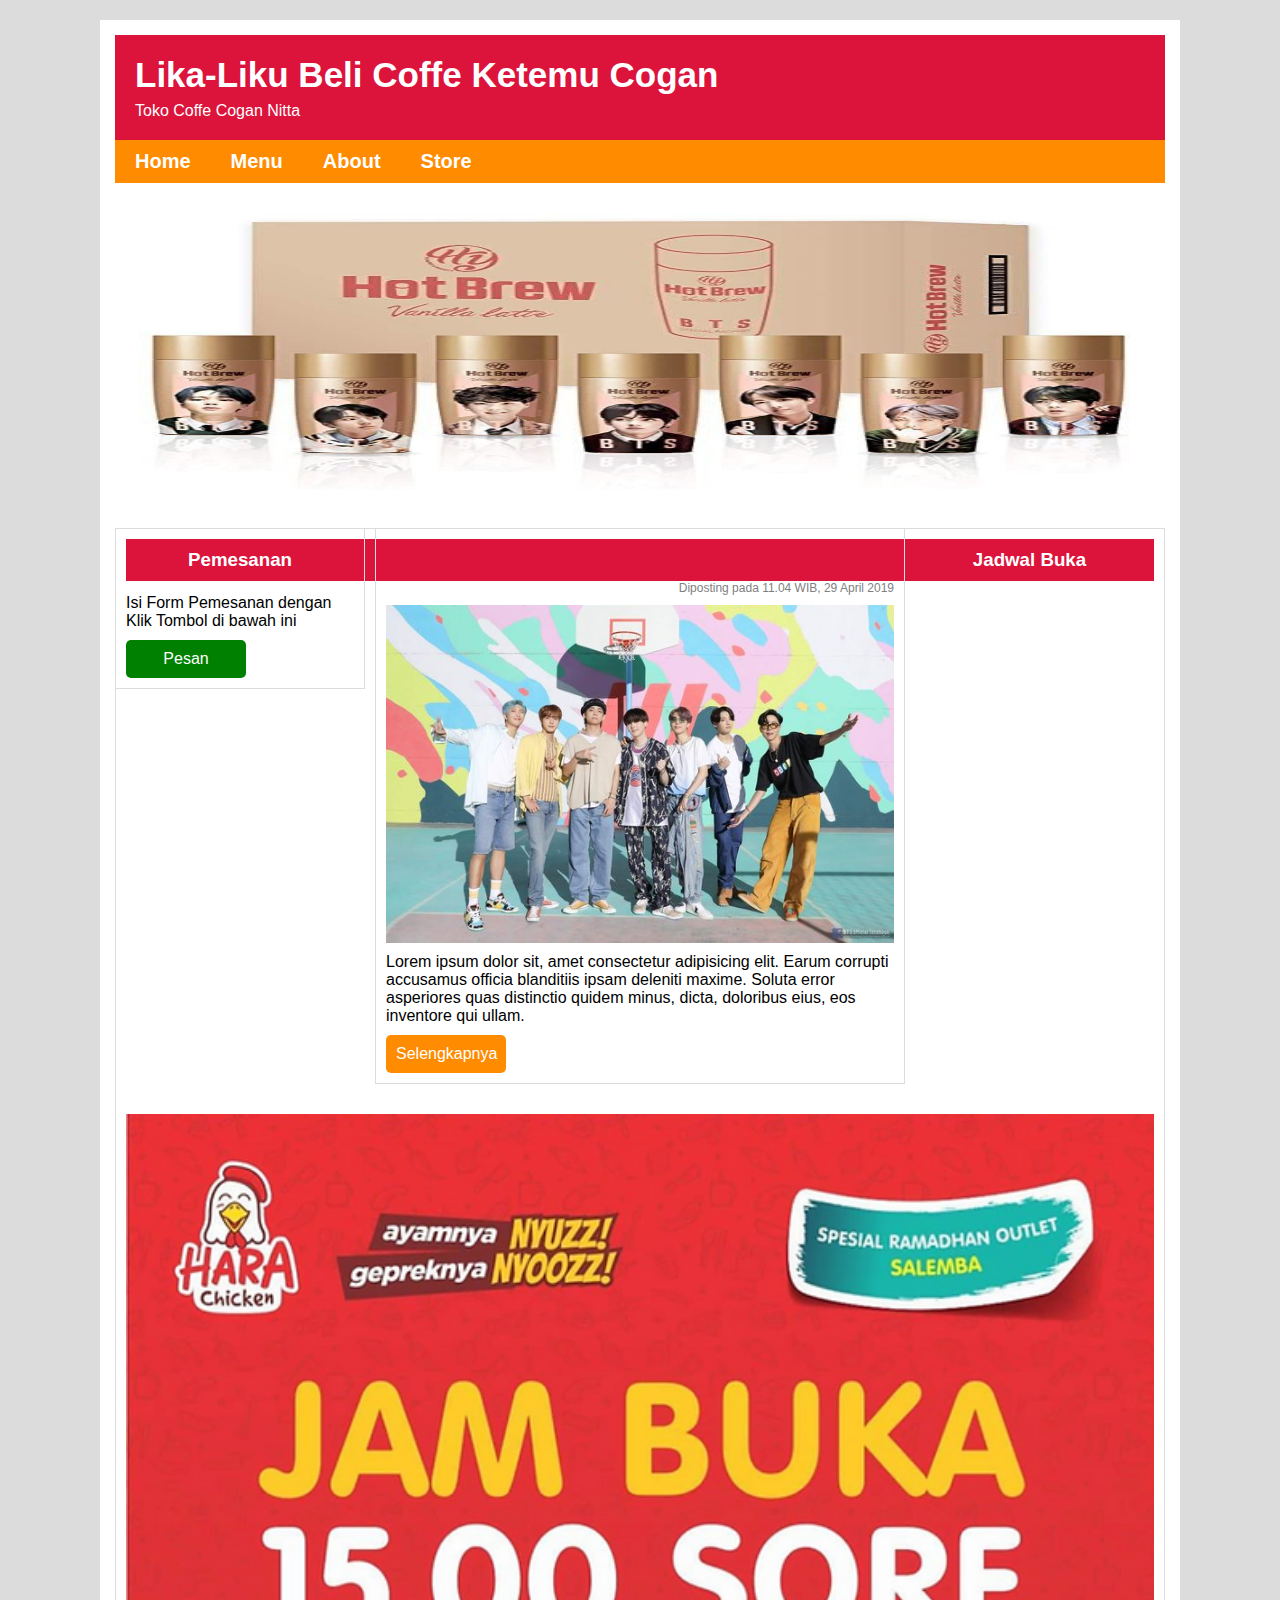
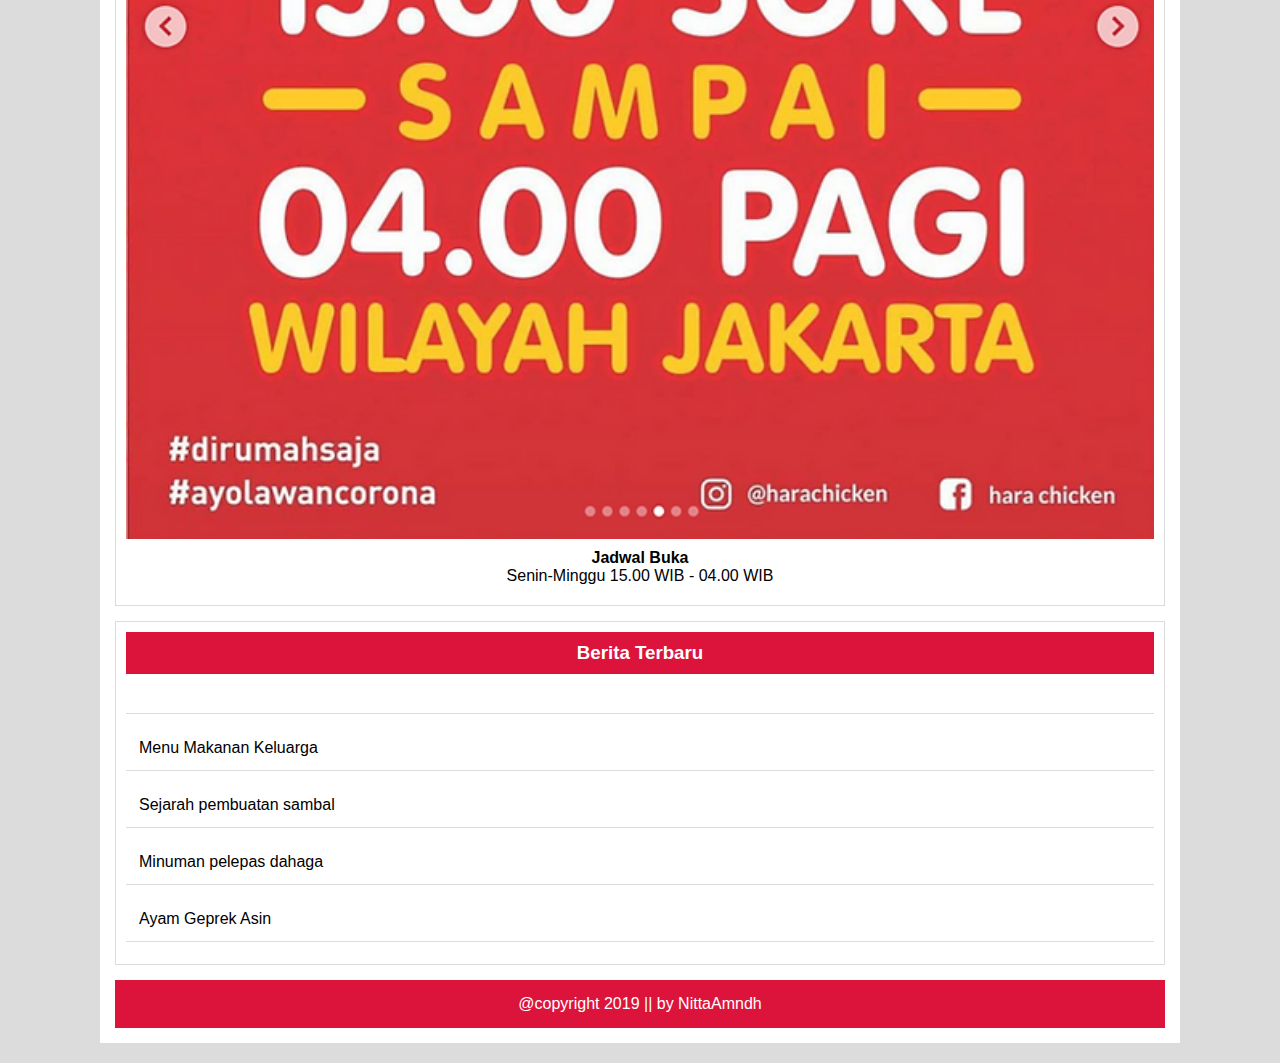
<file: website_sederhana/index.html>
<!DOCTYPE html>
<html lang="en">
<head>
    <meta charset="UTF-8">
    <meta name="viewport" content="width=device-width, initial-scale=1.0">
    <meta http-equiv="X-UA-Compatible" content="ie=edge">
    <title>Web Sederhana</title>
    <link rel="stylesheet" href="style.css">
</head>
<body>
    
    <div class="badan-utama">
        
        <header>
            <h2>Lika-Liku Beli Coffe Ketemu Cogan</h2>
            <p>Toko Coffe Cogan Nitta</p>
        </header>

        <nav class="navigasi">
            <ul>
                <li><a class="active" href="#home">Home</a></li>
                <li><a href="#berita">Menu</a></li>
                <li><a href="#kontak">About</a></li>
                <li><a href="#tentang">Store</a></li>
            </ul>
        </nav>

        <div class="banner">
            <img src="images/coffebts.jpg" alt="Ayam Goreng Sambal">
        </div>

        <div class="menu-kiri">
            <div class="kotak">
                <h3>Pemesanan</h3>
                <p>
                    Isi Form Pemesanan dengan Klik Tombol di bawah ini
                </p>

                <a class="tombol tombol-pesan" href="#">Pesan</a>
            </div>
        </div>

        <div class="menu-tengah">
            <div class="kotak">
                <h3>Coffe Cogan</h3>
                <span class="tanggal-posting">
                    Diposting pada 11.04 WIB, 29 April 2019
                </span>

                <img src="images/bts.jpg" alt="bts">

                <p>
                    Lorem ipsum dolor sit, amet consectetur adipisicing elit. Earum corrupti accusamus officia blanditiis ipsam deleniti maxime. Soluta error asperiores quas distinctio quidem minus, dicta, doloribus eius, eos inventore qui ullam.
                </p>

                <a class="tombol tombol-lengkap" href="#">Selengkapnya</a>
            </div>
        </div>

        <div class="menu-Coffe">
            <div class="kotak">
                <h3>Jadwal Buka</h3>
                <img src="images/banner_samping.jpg" alt="Sate Ayam">

                <h4 align="center">Jadwal Buka</h4>
                <center>
                    <p>Senin-Minggu 15.00 WIB - 04.00 WIB</p>
                </center>
            </div>


            <div class="kotak">
                <h3>Berita Terbaru</h3>

                <nav class="menu-artikel">
                    <ul>
                        <li><a href="#"></a></li>
                        <li><a href="#">Menu Makanan Keluarga</a></li>
                        <li><a href="#">Sejarah pembuatan sambal</a></li>
                        <li><a href="#">Minuman pelepas dahaga</a></li>
                        <li><a href="#">Ayam Geprek Asin</a></li>
                    </ul>
                </nav>
            </div>
        </div>

        <footer>
            @copyright 2019 || by NittaAmndh
        </footer>

    </div>

</body>
</html>
</file>
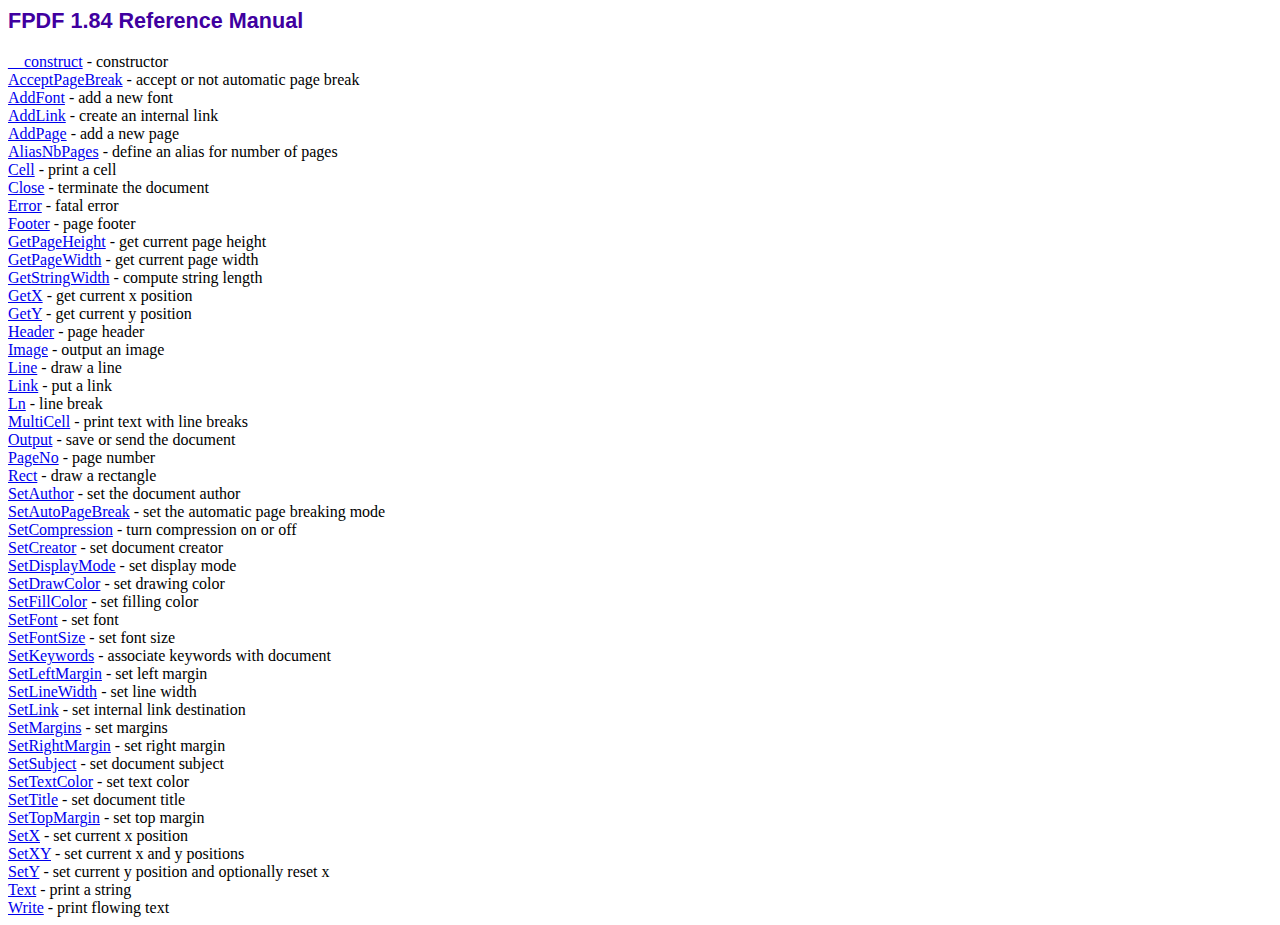
<file: ee/library/doc/index.htm>
<!DOCTYPE html PUBLIC "-//W3C//DTD HTML 4.01 Transitional//EN">
<html>
<head>
<meta http-equiv="Content-Type" content="text/html; charset=ISO-8859-1">
<title>FPDF 1.84 Reference Manual</title>
<link type="text/css" rel="stylesheet" href="../fpdf.css">
</head>
<body>
<h1>FPDF 1.84 Reference Manual</h1>
<a href="__construct.htm">__construct</a> - constructor<br>
<a href="acceptpagebreak.htm">AcceptPageBreak</a> - accept or not automatic page break<br>
<a href="addfont.htm">AddFont</a> - add a new font<br>
<a href="addlink.htm">AddLink</a> - create an internal link<br>
<a href="addpage.htm">AddPage</a> - add a new page<br>
<a href="aliasnbpages.htm">AliasNbPages</a> - define an alias for number of pages<br>
<a href="cell.htm">Cell</a> - print a cell<br>
<a href="close.htm">Close</a> - terminate the document<br>
<a href="error.htm">Error</a> - fatal error<br>
<a href="footer.htm">Footer</a> - page footer<br>
<a href="getpageheight.htm">GetPageHeight</a> - get current page height<br>
<a href="getpagewidth.htm">GetPageWidth</a> - get current page width<br>
<a href="getstringwidth.htm">GetStringWidth</a> - compute string length<br>
<a href="getx.htm">GetX</a> - get current x position<br>
<a href="gety.htm">GetY</a> - get current y position<br>
<a href="header.htm">Header</a> - page header<br>
<a href="image.htm">Image</a> - output an image<br>
<a href="line.htm">Line</a> - draw a line<br>
<a href="link.htm">Link</a> - put a link<br>
<a href="ln.htm">Ln</a> - line break<br>
<a href="multicell.htm">MultiCell</a> - print text with line breaks<br>
<a href="output.htm">Output</a> - save or send the document<br>
<a href="pageno.htm">PageNo</a> - page number<br>
<a href="rect.htm">Rect</a> - draw a rectangle<br>
<a href="setauthor.htm">SetAuthor</a> - set the document author<br>
<a href="setautopagebreak.htm">SetAutoPageBreak</a> - set the automatic page breaking mode<br>
<a href="setcompression.htm">SetCompression</a> - turn compression on or off<br>
<a href="setcreator.htm">SetCreator</a> - set document creator<br>
<a href="setdisplaymode.htm">SetDisplayMode</a> - set display mode<br>
<a href="setdrawcolor.htm">SetDrawColor</a> - set drawing color<br>
<a href="setfillcolor.htm">SetFillColor</a> - set filling color<br>
<a href="setfont.htm">SetFont</a> - set font<br>
<a href="setfontsize.htm">SetFontSize</a> - set font size<br>
<a href="setkeywords.htm">SetKeywords</a> - associate keywords with document<br>
<a href="setleftmargin.htm">SetLeftMargin</a> - set left margin<br>
<a href="setlinewidth.htm">SetLineWidth</a> - set line width<br>
<a href="setlink.htm">SetLink</a> - set internal link destination<br>
<a href="setmargins.htm">SetMargins</a> - set margins<br>
<a href="setrightmargin.htm">SetRightMargin</a> - set right margin<br>
<a href="setsubject.htm">SetSubject</a> - set document subject<br>
<a href="settextcolor.htm">SetTextColor</a> - set text color<br>
<a href="settitle.htm">SetTitle</a> - set document title<br>
<a href="settopmargin.htm">SetTopMargin</a> - set top margin<br>
<a href="setx.htm">SetX</a> - set current x position<br>
<a href="setxy.htm">SetXY</a> - set current x and y positions<br>
<a href="sety.htm">SetY</a> - set current y position and optionally reset x<br>
<a href="text.htm">Text</a> - print a string<br>
<a href="write.htm">Write</a> - print flowing text<br>
</body>
</html>
</file>
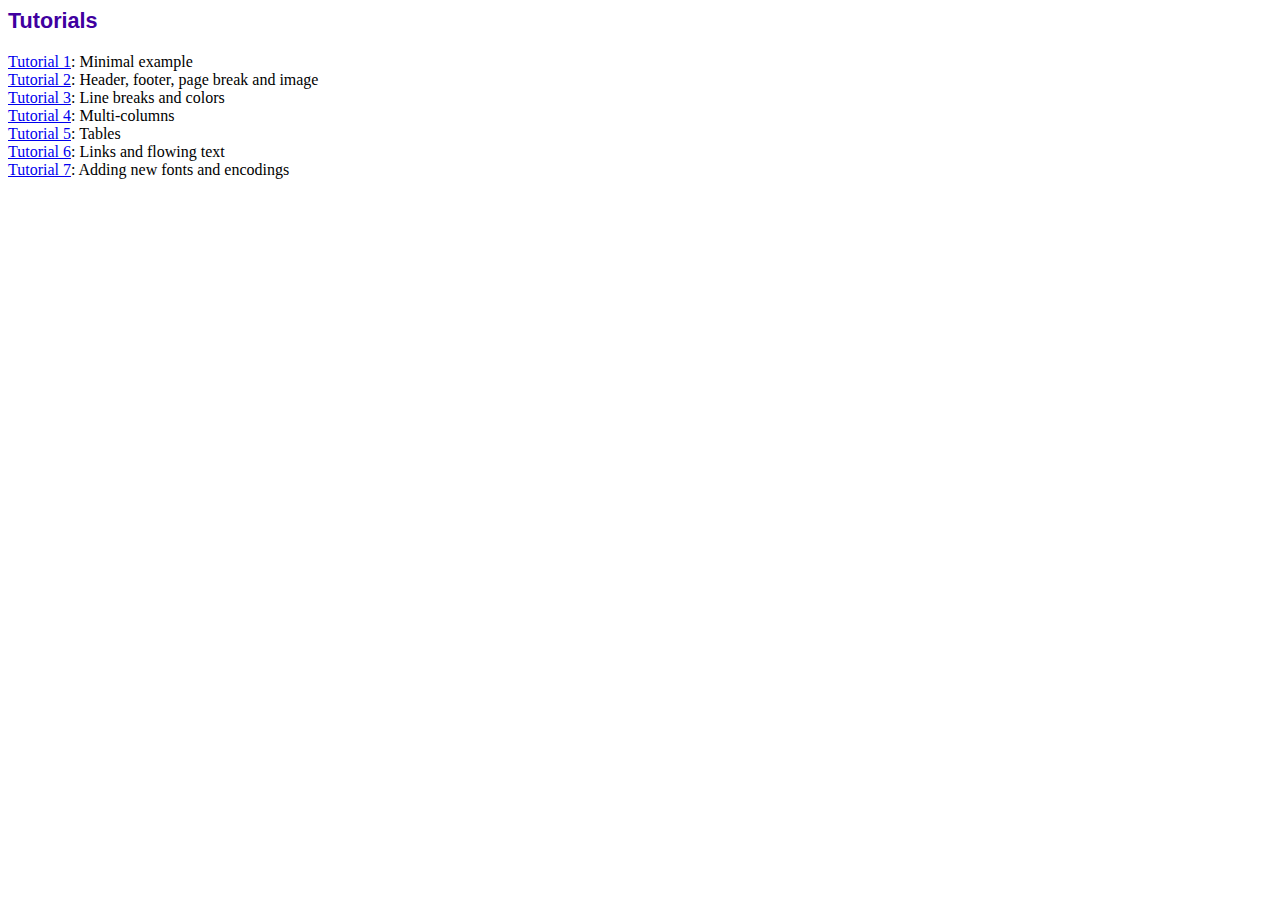
<file: ee/library/tutorial/index.htm>
<!DOCTYPE html PUBLIC "-//W3C//DTD HTML 4.01 Transitional//EN">
<html>
<head>
<meta http-equiv="Content-Type" content="text/html; charset=ISO-8859-1">
<title>Tutorials</title>
<link type="text/css" rel="stylesheet" href="../fpdf.css">
</head>
<body>
<h1>Tutorials</h1>
<ul style="list-style-type:none; margin-left:0; padding-left:0">
<li><a href="tuto1.htm">Tutorial 1</a>: Minimal example</li>
<li><a href="tuto2.htm">Tutorial 2</a>: Header, footer, page break and image</li>
<li><a href="tuto3.htm">Tutorial 3</a>: Line breaks and colors</li>
<li><a href="tuto4.htm">Tutorial 4</a>: Multi-columns</li>
<li><a href="tuto5.htm">Tutorial 5</a>: Tables</li>
<li><a href="tuto6.htm">Tutorial 6</a>: Links and flowing text</li>
<li><a href="tuto7.htm">Tutorial 7</a>: Adding new fonts and encodings</li>
</ul>
</body>
</html>
</file>
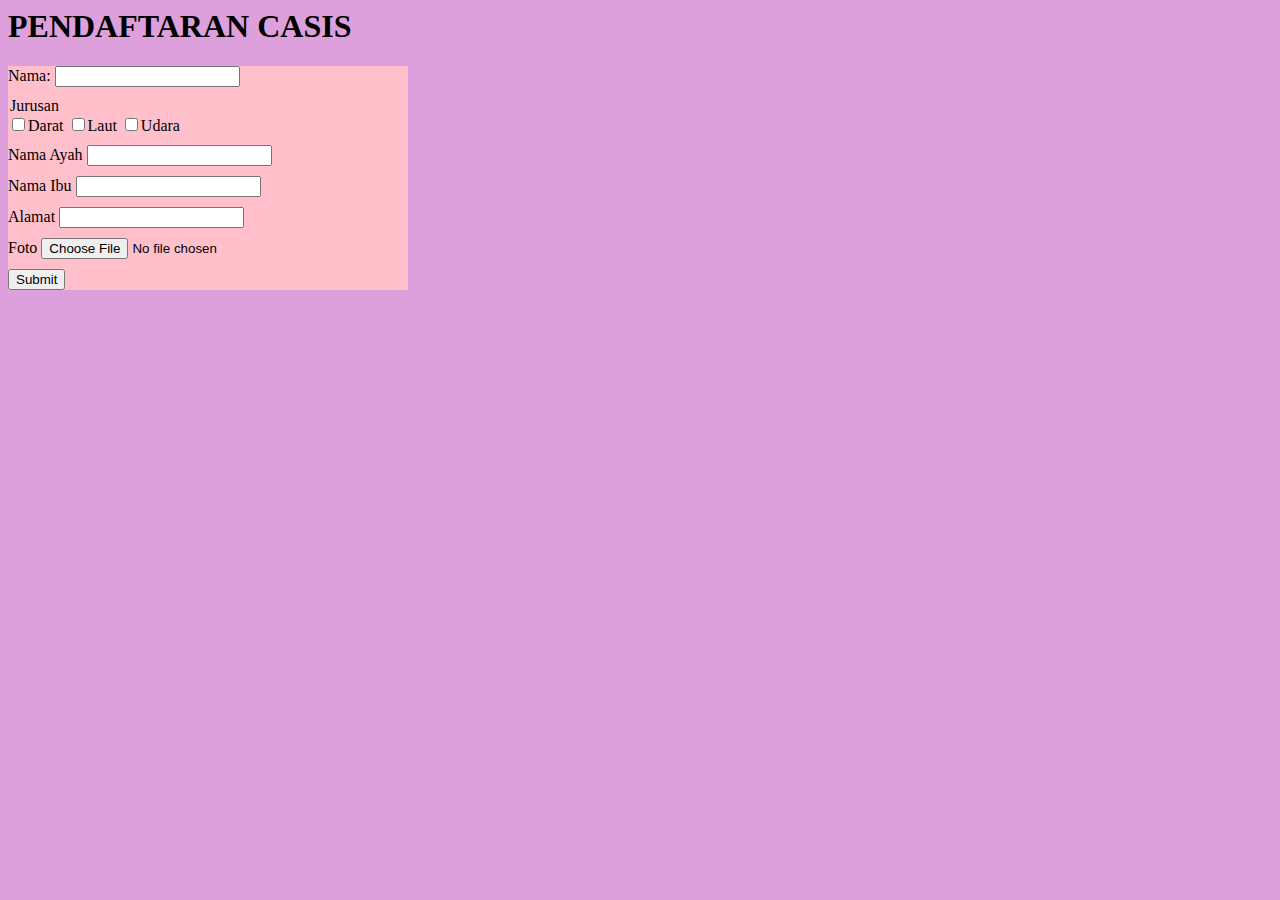
<file: tugas23nov/form.html>
<html>

<head>
    <title>PENDAFTARAN</title>
    <link rel="stylesheet" href="style.css">
</head>

<body>
    <h1>PENDAFTARAN CASIS</h1>
    <div class="box">
    <form action="proses.php" method="post" enctype="multipart/form-data">
        <div>
            <label>Nama:</label>
            <input type="text" name="nama">
        </div>
        <div style="margin-top:10px">
                <legend>Jurusan</legend>
                <label>
                    <input type="checkbox" name="jurusan" value="RPL" />Darat
                </label>
                <label>
                    <input type="checkbox" name="jurusan" value="BDP" />Laut
                </label>
                <label>
                    <input type="checkbox" name="jurusan" value="OTKP" />Udara
                </label>
        </div>
        <div style="margin-top:10px">
            <label>Nama Ayah</label>
            <input type="text" name="nama_ayah">
        </div>
        <div style="margin-top:10px">
            <label>Nama Ibu</label>
            <input type="text" name="nama_ibu">
        </div>
        <div style="margin-top:10px">
            <label>Alamat</label>
            <input type="text" name="alamat">
        </div>
        <div style="margin-top:10px">
            <label>Foto</label>
            <input type="file" name="foto">
        </div>
        <div style="margin-top:10px">
            <button>Submit</button>
        </div>
    </form>
</div>
</body>

</html>
</file>
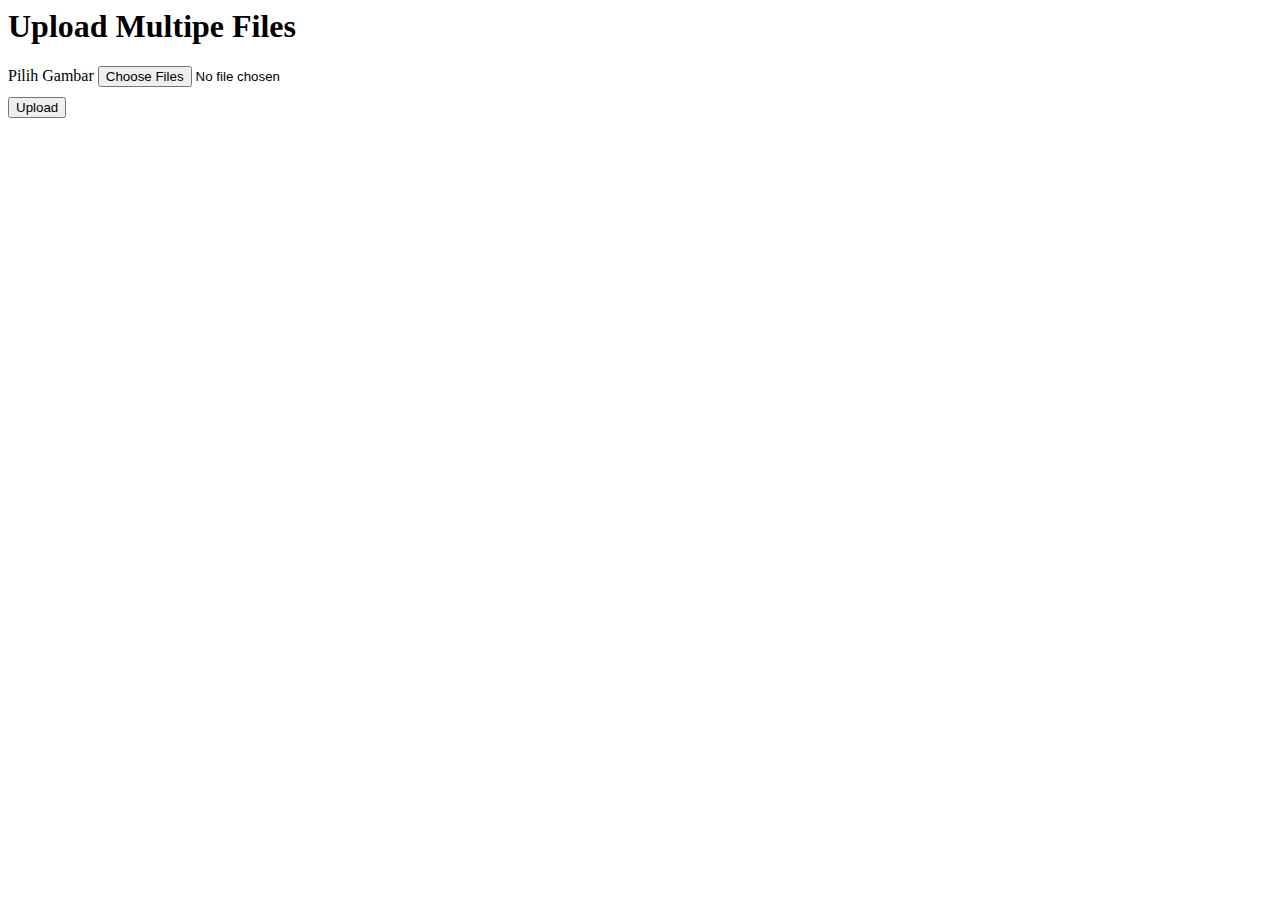
<file: upload-multipe/form.html>
<html>
    <head>
        <title>Multipe Files Upload</title>
    </head>
    <body>
        <h1>Upload Multipe Files</h1>
        <form action="proses.php" method="post" enctype="multipart/form-data">
            <div>
                <label>Pilih Gambar</label>
                <input type="file" name="listGambar" accept="image/*" multiple>
            </div>
            <button style="margin-top: 10px">Upload</button>
        </form>
    </body>
</html>
</file>
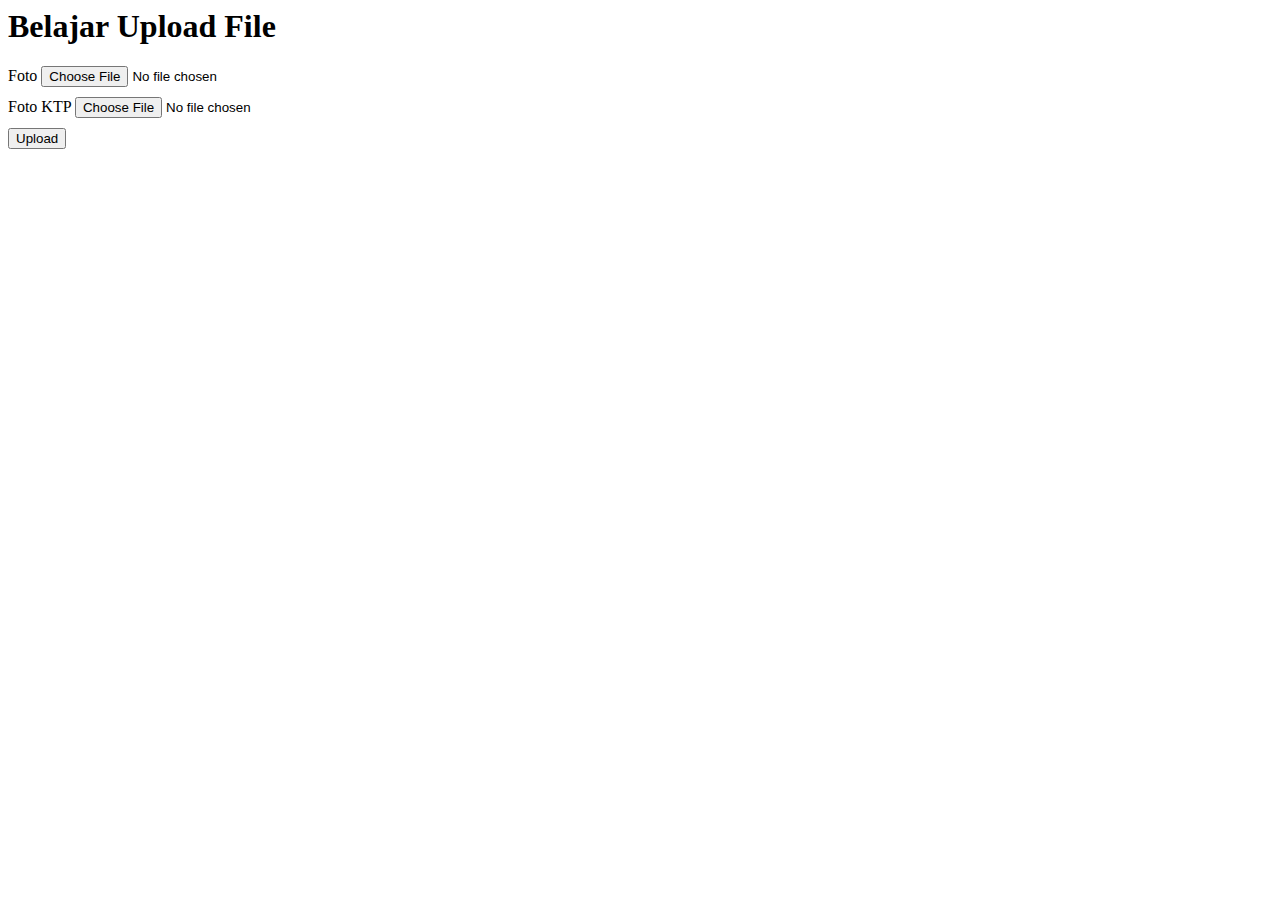
<file: upload/form.html>
<html>
    <head>
        <title>Upload file</title>
    </head>
    <body>
        <h1>Belajar Upload File</h1>
        <form action="proses.php" method="post" enctype="multipart/form-data">
            <div>
                <label>Foto</label>
                <input type="file" name="foto">
            </div>
            <div style="margin-top:10px">
                <label>Foto KTP</label>
            <input type="file" name="ktp">
            </div>
            <div style="margin-top:10px">
                <button>Upload</button>
            </div>
        </form>
    </body>
</html>
</file>
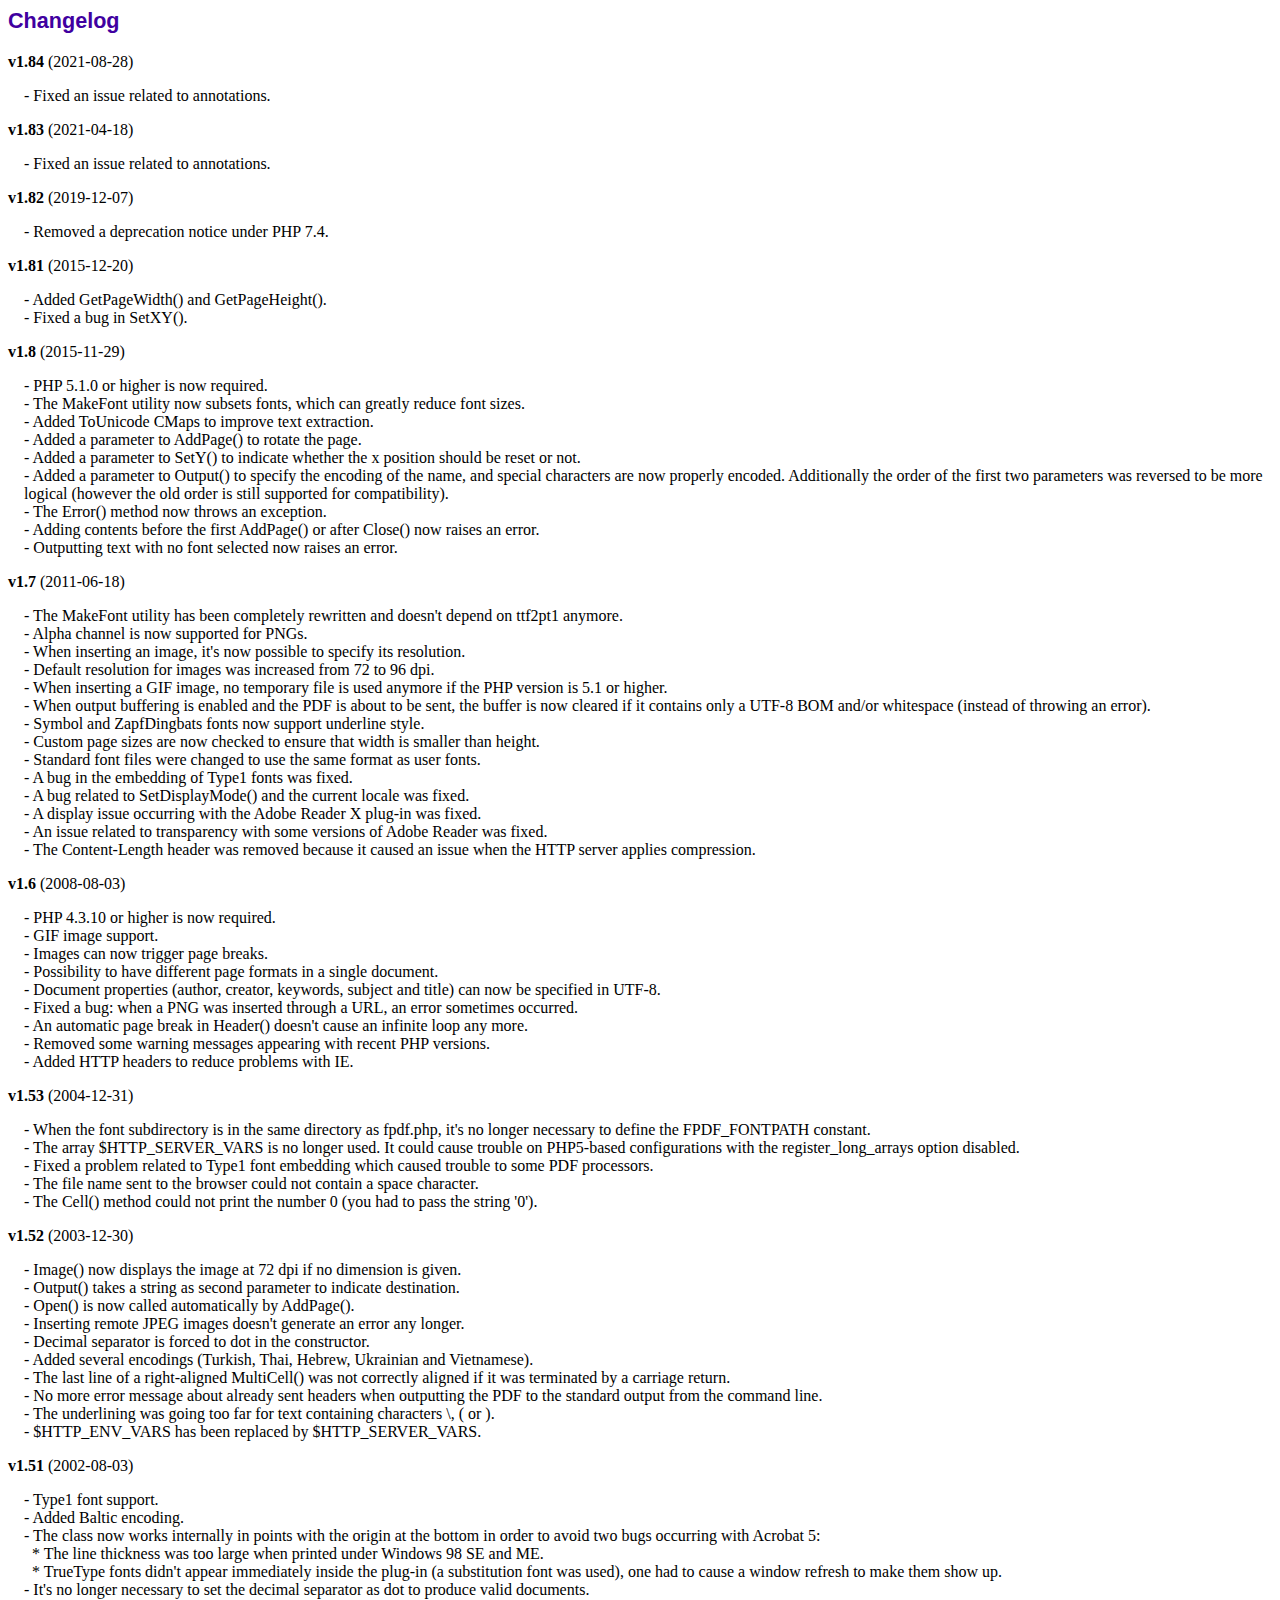
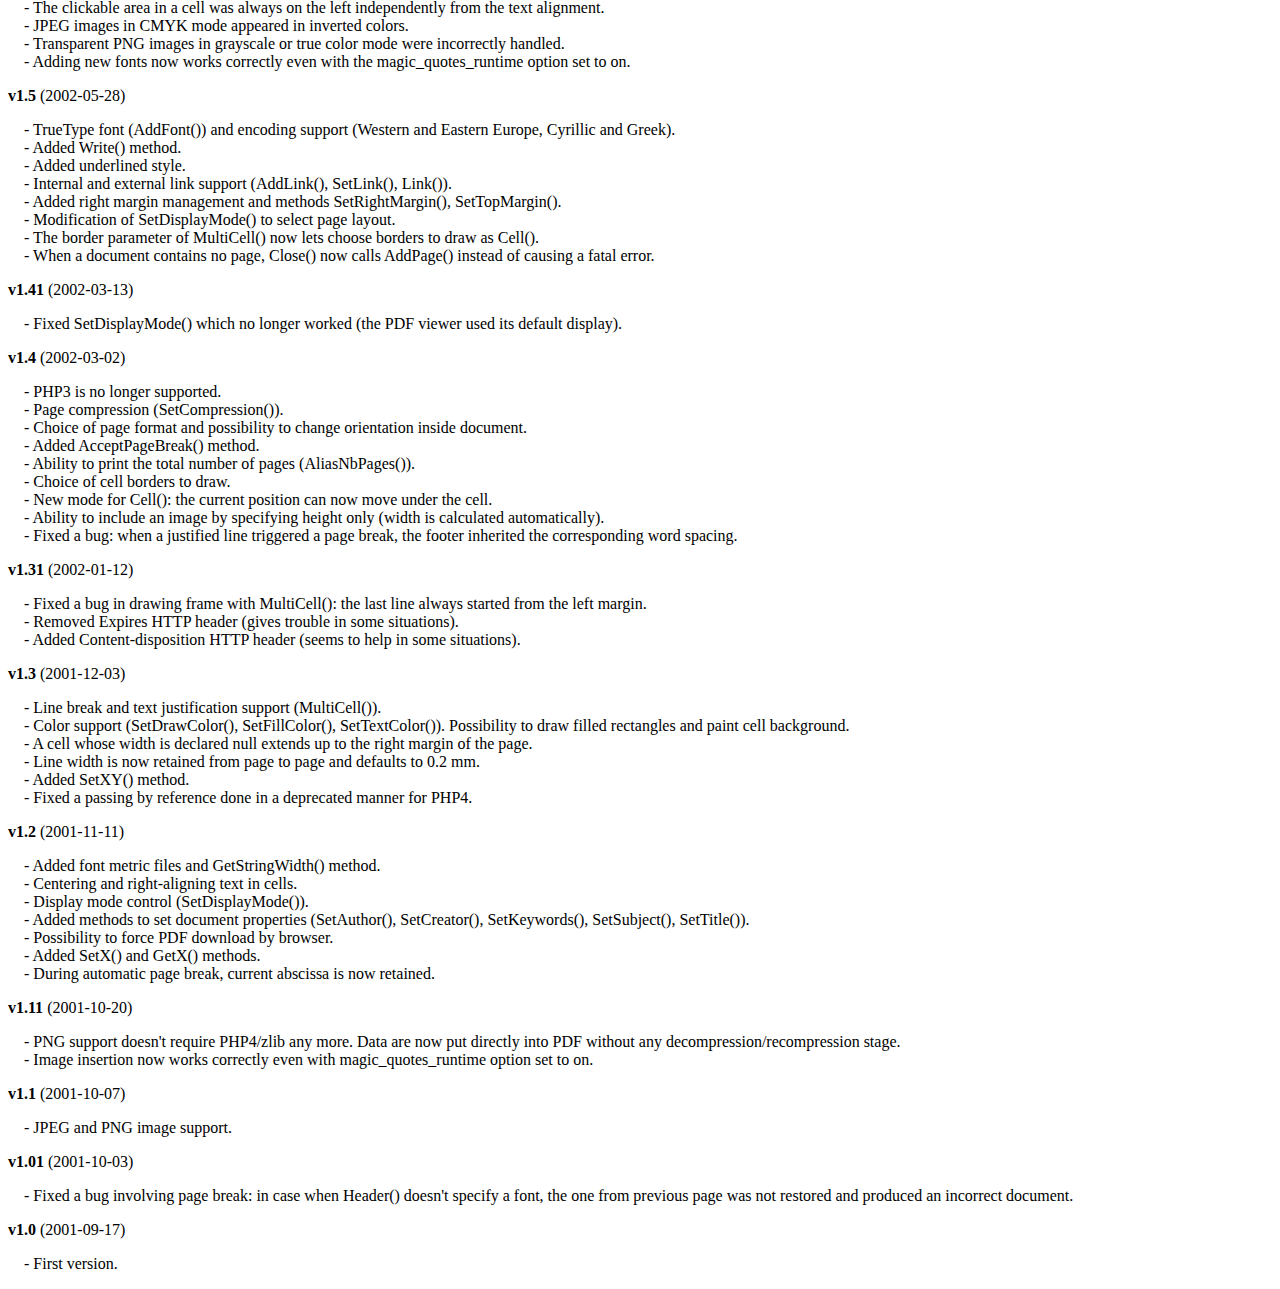
<file: ee/library/changelog.htm>
<!DOCTYPE html PUBLIC "-//W3C//DTD HTML 4.01 Transitional//EN">
<html>
<head>
<meta http-equiv="Content-Type" content="text/html; charset=ISO-8859-1">
<title>Changelog</title>
<link type="text/css" rel="stylesheet" href="fpdf.css">
<style type="text/css">
dd {margin:1em 0 1em 1em}
</style>
</head>
<body>
<h1>Changelog</h1>
<dl>
<dt><strong>v1.84</strong> (2021-08-28)</dt>
<dd>
- Fixed an issue related to annotations.<br>
</dd>
<dt><strong>v1.83</strong> (2021-04-18)</dt>
<dd>
- Fixed an issue related to annotations.<br>
</dd>
<dt><strong>v1.82</strong> (2019-12-07)</dt>
<dd>
- Removed a deprecation notice under PHP 7.4.<br>
</dd>
<dt><strong>v1.81</strong> (2015-12-20)</dt>
<dd>
- Added GetPageWidth() and GetPageHeight().<br>
- Fixed a bug in SetXY().<br>
</dd>
<dt><strong>v1.8</strong> (2015-11-29)</dt>
<dd>
- PHP 5.1.0 or higher is now required.<br>
- The MakeFont utility now subsets fonts, which can greatly reduce font sizes.<br>
- Added ToUnicode CMaps to improve text extraction.<br>
- Added a parameter to AddPage() to rotate the page.<br>
- Added a parameter to SetY() to indicate whether the x position should be reset or not.<br>
- Added a parameter to Output() to specify the encoding of the name, and special characters are now properly encoded. Additionally the order of the first two parameters was reversed to be more logical (however the old order is still supported for compatibility).<br>
- The Error() method now throws an exception.<br>
- Adding contents before the first AddPage() or after Close() now raises an error.<br>
- Outputting text with no font selected now raises an error.<br>
</dd>
<dt><strong>v1.7</strong> (2011-06-18)</dt>
<dd>
- The MakeFont utility has been completely rewritten and doesn't depend on ttf2pt1 anymore.<br>
- Alpha channel is now supported for PNGs.<br>
- When inserting an image, it's now possible to specify its resolution.<br>
- Default resolution for images was increased from 72 to 96 dpi.<br>
- When inserting a GIF image, no temporary file is used anymore if the PHP version is 5.1 or higher.<br>
- When output buffering is enabled and the PDF is about to be sent, the buffer is now cleared if it contains only a UTF-8 BOM and/or whitespace (instead of throwing an error).<br>
- Symbol and ZapfDingbats fonts now support underline style.<br>
- Custom page sizes are now checked to ensure that width is smaller than height.<br>
- Standard font files were changed to use the same format as user fonts.<br>
- A bug in the embedding of Type1 fonts was fixed.<br>
- A bug related to SetDisplayMode() and the current locale was fixed.<br>
- A display issue occurring with the Adobe Reader X plug-in was fixed.<br>
- An issue related to transparency with some versions of Adobe Reader was fixed.<br>
- The Content-Length header was removed because it caused an issue when the HTTP server applies compression.<br>
</dd>
<dt><strong>v1.6</strong> (2008-08-03)</dt>
<dd>
- PHP 4.3.10 or higher is now required.<br>
- GIF image support.<br>
- Images can now trigger page breaks.<br>
- Possibility to have different page formats in a single document.<br>
- Document properties (author, creator, keywords, subject and title) can now be specified in UTF-8.<br>
- Fixed a bug: when a PNG was inserted through a URL, an error sometimes occurred.<br>
- An automatic page break in Header() doesn't cause an infinite loop any more.<br>
- Removed some warning messages appearing with recent PHP versions.<br>
- Added HTTP headers to reduce problems with IE.<br>
</dd>
<dt><strong>v1.53</strong> (2004-12-31)</dt>
<dd>
- When the font subdirectory is in the same directory as fpdf.php, it's no longer necessary to define the FPDF_FONTPATH constant.<br>
- The array $HTTP_SERVER_VARS is no longer used. It could cause trouble on PHP5-based configurations with the register_long_arrays option disabled.<br>
- Fixed a problem related to Type1 font embedding which caused trouble to some PDF processors.<br>
- The file name sent to the browser could not contain a space character.<br>
- The Cell() method could not print the number 0 (you had to pass the string '0').<br>
</dd>
<dt><strong>v1.52</strong> (2003-12-30)</dt>
<dd>
- Image() now displays the image at 72 dpi if no dimension is given.<br>
- Output() takes a string as second parameter to indicate destination.<br>
- Open() is now called automatically by AddPage().<br>
- Inserting remote JPEG images doesn't generate an error any longer.<br>
- Decimal separator is forced to dot in the constructor.<br>
- Added several encodings (Turkish, Thai, Hebrew, Ukrainian and Vietnamese).<br>
- The last line of a right-aligned MultiCell() was not correctly aligned if it was terminated by a carriage return.<br>
- No more error message about already sent headers when outputting the PDF to the standard output from the command line.<br>
- The underlining was going too far for text containing characters \, ( or ).<br>
- $HTTP_ENV_VARS has been replaced by $HTTP_SERVER_VARS.<br>
</dd>
<dt><strong>v1.51</strong> (2002-08-03)</dt>
<dd>
- Type1 font support.<br>
- Added Baltic encoding.<br>
- The class now works internally in points with the origin at the bottom in order to avoid two bugs occurring with Acrobat 5:<br>&nbsp;&nbsp;* The line thickness was too large when printed under Windows 98 SE and ME.<br>&nbsp;&nbsp;* TrueType fonts didn't appear immediately inside the plug-in (a substitution font was used), one had to cause a window refresh to make them show up.<br>
- It's no longer necessary to set the decimal separator as dot to produce valid documents.<br>
- The clickable area in a cell was always on the left independently from the text alignment.<br>
- JPEG images in CMYK mode appeared in inverted colors.<br>
- Transparent PNG images in grayscale or true color mode were incorrectly handled.<br>
- Adding new fonts now works correctly even with the magic_quotes_runtime option set to on.<br>
</dd>
<dt><strong>v1.5</strong> (2002-05-28)</dt>
<dd>
- TrueType font (AddFont()) and encoding support (Western and Eastern Europe, Cyrillic and Greek).<br>
- Added Write() method.<br>
- Added underlined style.<br>
- Internal and external link support (AddLink(), SetLink(), Link()).<br>
- Added right margin management and methods SetRightMargin(), SetTopMargin().<br>
- Modification of SetDisplayMode() to select page layout.<br>
- The border parameter of MultiCell() now lets choose borders to draw as Cell().<br>
- When a document contains no page, Close() now calls AddPage() instead of causing a fatal error.<br>
</dd>
<dt><strong>v1.41</strong> (2002-03-13)</dt>
<dd>
- Fixed SetDisplayMode() which no longer worked (the PDF viewer used its default display).<br>
</dd>
<dt><strong>v1.4</strong> (2002-03-02)</dt>
<dd>
- PHP3 is no longer supported.<br>
- Page compression (SetCompression()).<br>
- Choice of page format and possibility to change orientation inside document.<br>
- Added AcceptPageBreak() method.<br>
- Ability to print the total number of pages (AliasNbPages()).<br>
- Choice of cell borders to draw.<br>
- New mode for Cell(): the current position can now move under the cell.<br>
- Ability to include an image by specifying height only (width is calculated automatically).<br>
- Fixed a bug: when a justified line triggered a page break, the footer inherited the corresponding word spacing.<br>
</dd>
<dt><strong>v1.31</strong> (2002-01-12)</dt>
<dd>
- Fixed a bug in drawing frame with MultiCell(): the last line always started from the left margin.<br>
- Removed Expires HTTP header (gives trouble in some situations).<br>
- Added Content-disposition HTTP header (seems to help in some situations).<br>
</dd>
<dt><strong>v1.3</strong> (2001-12-03)</dt>
<dd>
- Line break and text justification support (MultiCell()).<br>
- Color support (SetDrawColor(), SetFillColor(), SetTextColor()). Possibility to draw filled rectangles and paint cell background.<br>
- A cell whose width is declared null extends up to the right margin of the page.<br>
- Line width is now retained from page to page and defaults to 0.2 mm.<br>
- Added SetXY() method.<br>
- Fixed a passing by reference done in a deprecated manner for PHP4.<br>
</dd>
<dt><strong>v1.2</strong> (2001-11-11)</dt>
<dd>
- Added font metric files and GetStringWidth() method.<br>
- Centering and right-aligning text in cells.<br>
- Display mode control (SetDisplayMode()).<br>
- Added methods to set document properties (SetAuthor(), SetCreator(), SetKeywords(), SetSubject(), SetTitle()).<br>
- Possibility to force PDF download by browser.<br>
- Added SetX() and GetX() methods.<br>
- During automatic page break, current abscissa is now retained.<br>
</dd>
<dt><strong>v1.11</strong> (2001-10-20)</dt>
<dd>
- PNG support doesn't require PHP4/zlib any more. Data are now put directly into PDF without any decompression/recompression stage.<br>
- Image insertion now works correctly even with magic_quotes_runtime option set to on.<br>
</dd>
<dt><strong>v1.1</strong> (2001-10-07)</dt>
<dd>
- JPEG and PNG image support.<br>
</dd>
<dt><strong>v1.01</strong> (2001-10-03)</dt>
<dd>
- Fixed a bug involving page break: in case when Header() doesn't specify a font, the one from previous page was not restored and produced an incorrect document.<br>
</dd>
<dt><strong>v1.0</strong> (2001-09-17)</dt>
<dd>
- First version.<br>
</dd>
</dl>
</body>
</html>
</file>
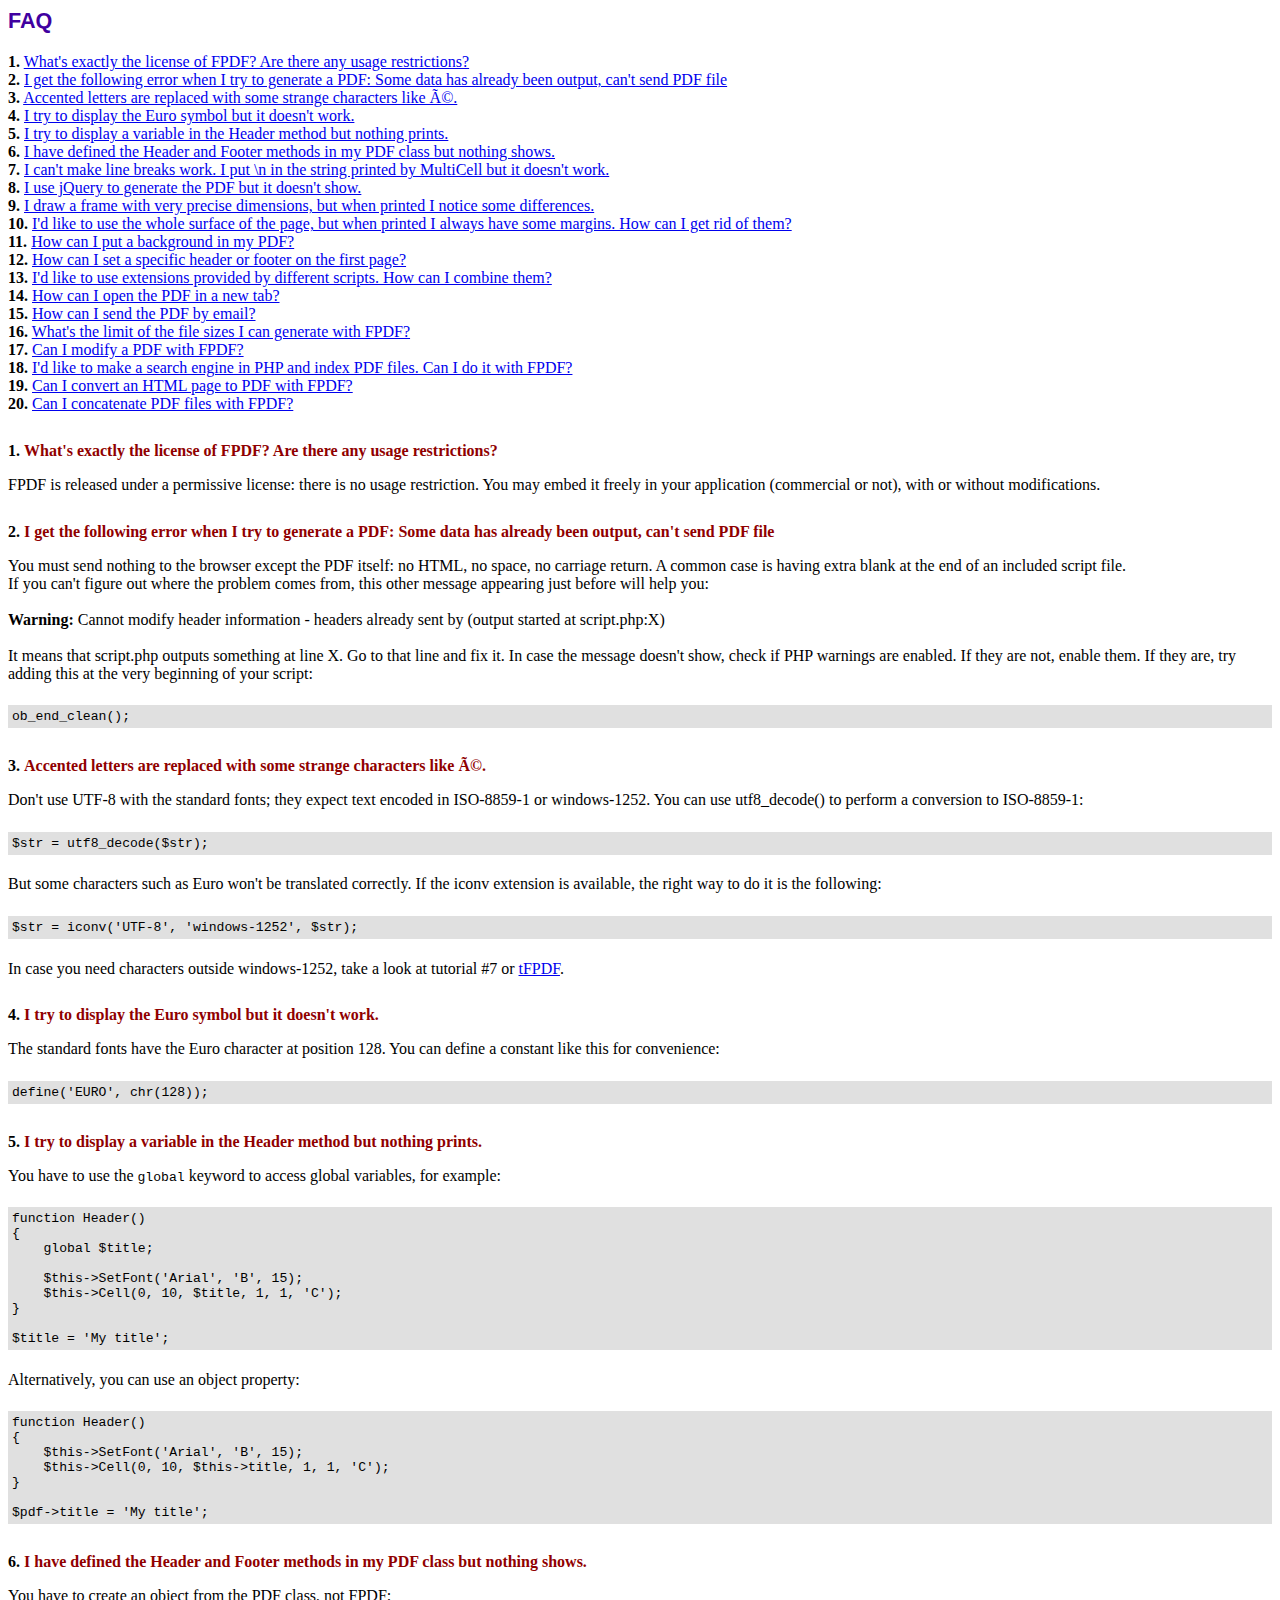
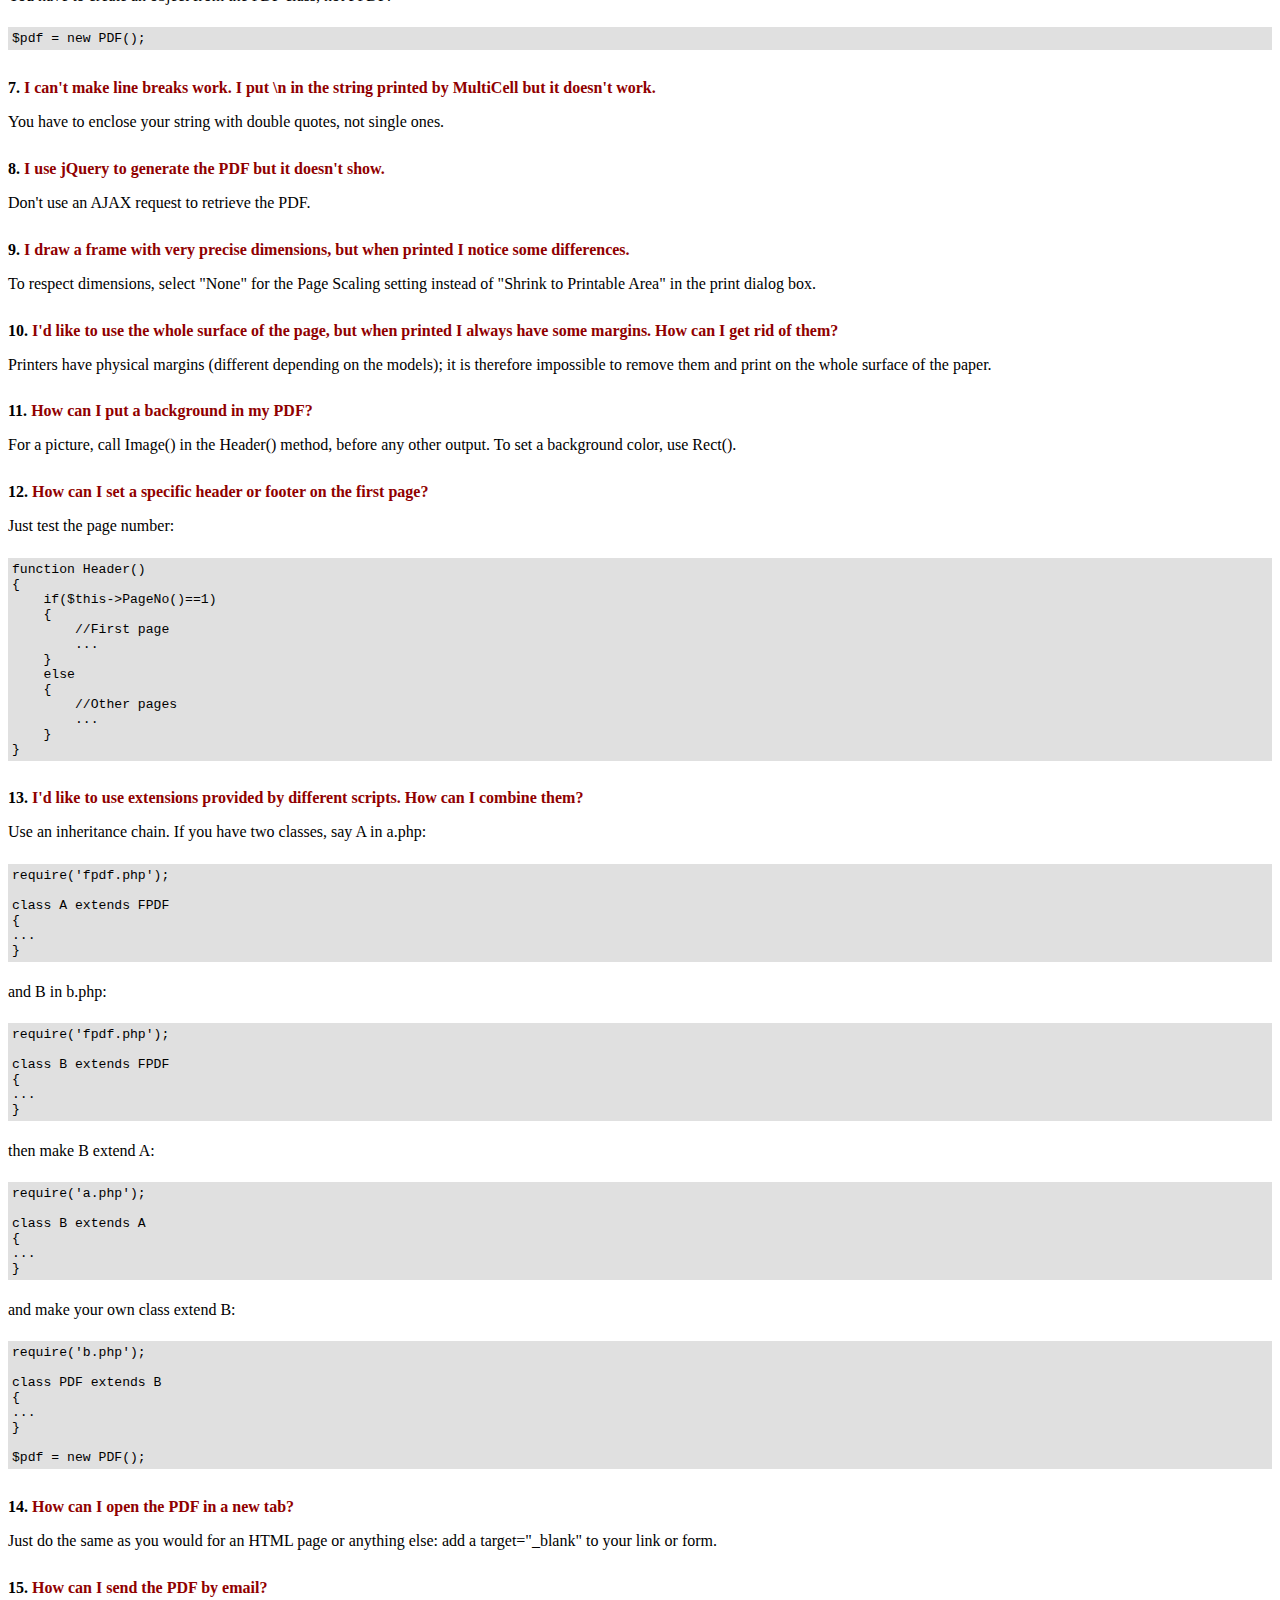
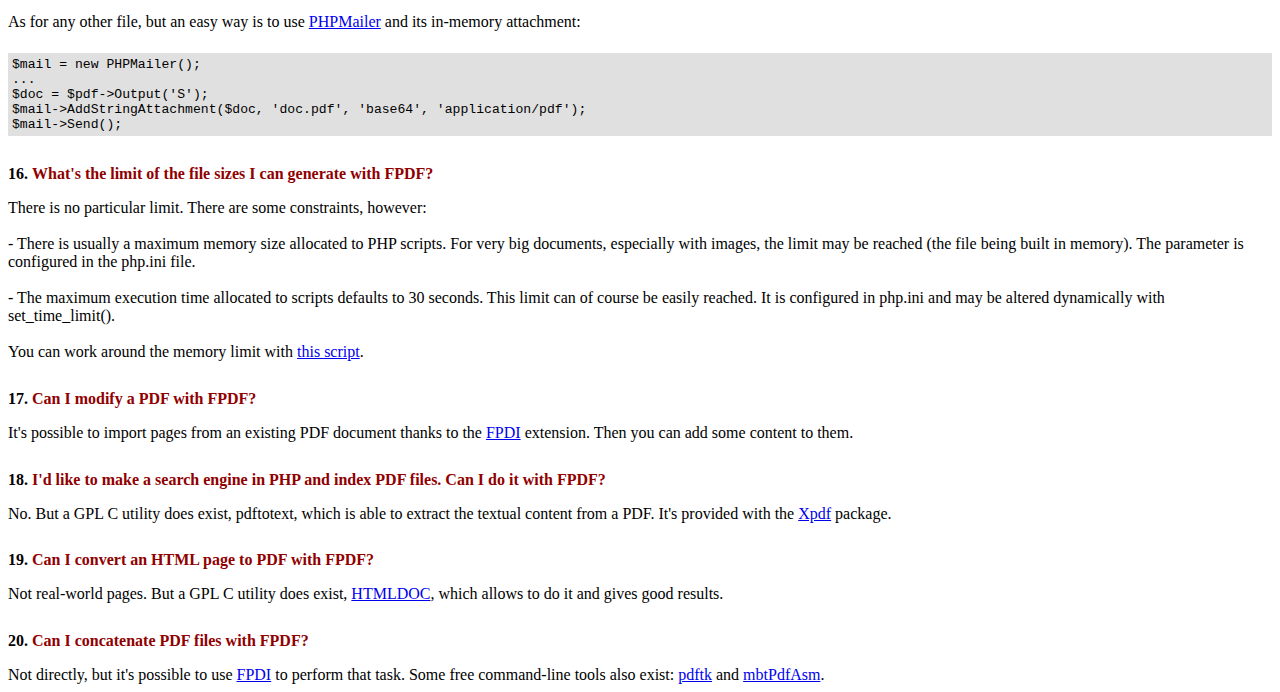
<file: ee/library/FAQ.htm>
<!DOCTYPE html PUBLIC "-//W3C//DTD HTML 4.01 Transitional//EN">
<html>
<head>
<meta http-equiv="Content-Type" content="text/html; charset=ISO-8859-1">
<title>FAQ</title>
<link type="text/css" rel="stylesheet" href="fpdf.css">
<style type="text/css">
ul {list-style-type:none; margin:0; padding:0}
ul#answers li {margin-top:1.8em}
.question {font-weight:bold; color:#900000}
</style>
</head>
<body>
<h1>FAQ</h1>
<ul>
<li><b>1.</b> <a href='#q1'>What's exactly the license of FPDF? Are there any usage restrictions?</a></li>
<li><b>2.</b> <a href='#q2'>I get the following error when I try to generate a PDF: Some data has already been output, can't send PDF file</a></li>
<li><b>3.</b> <a href='#q3'>Accented letters are replaced with some strange characters like é.</a></li>
<li><b>4.</b> <a href='#q4'>I try to display the Euro symbol but it doesn't work.</a></li>
<li><b>5.</b> <a href='#q5'>I try to display a variable in the Header method but nothing prints.</a></li>
<li><b>6.</b> <a href='#q6'>I have defined the Header and Footer methods in my PDF class but nothing shows.</a></li>
<li><b>7.</b> <a href='#q7'>I can't make line breaks work. I put \n in the string printed by MultiCell but it doesn't work.</a></li>
<li><b>8.</b> <a href='#q8'>I use jQuery to generate the PDF but it doesn't show.</a></li>
<li><b>9.</b> <a href='#q9'>I draw a frame with very precise dimensions, but when printed I notice some differences.</a></li>
<li><b>10.</b> <a href='#q10'>I'd like to use the whole surface of the page, but when printed I always have some margins. How can I get rid of them?</a></li>
<li><b>11.</b> <a href='#q11'>How can I put a background in my PDF?</a></li>
<li><b>12.</b> <a href='#q12'>How can I set a specific header or footer on the first page?</a></li>
<li><b>13.</b> <a href='#q13'>I'd like to use extensions provided by different scripts. How can I combine them?</a></li>
<li><b>14.</b> <a href='#q14'>How can I open the PDF in a new tab?</a></li>
<li><b>15.</b> <a href='#q15'>How can I send the PDF by email?</a></li>
<li><b>16.</b> <a href='#q16'>What's the limit of the file sizes I can generate with FPDF?</a></li>
<li><b>17.</b> <a href='#q17'>Can I modify a PDF with FPDF?</a></li>
<li><b>18.</b> <a href='#q18'>I'd like to make a search engine in PHP and index PDF files. Can I do it with FPDF?</a></li>
<li><b>19.</b> <a href='#q19'>Can I convert an HTML page to PDF with FPDF?</a></li>
<li><b>20.</b> <a href='#q20'>Can I concatenate PDF files with FPDF?</a></li>
</ul>

<ul id='answers'>
<li id='q1'>
<p><b>1.</b> <span class='question'>What's exactly the license of FPDF? Are there any usage restrictions?</span></p>
FPDF is released under a permissive license: there is no usage restriction. You may embed it
freely in your application (commercial or not), with or without modifications.
</li>

<li id='q2'>
<p><b>2.</b> <span class='question'>I get the following error when I try to generate a PDF: Some data has already been output, can't send PDF file</span></p>
You must send nothing to the browser except the PDF itself: no HTML, no space, no carriage return. A common
case is having extra blank at the end of an included script file.<br>
If you can't figure out where the problem comes from, this other message appearing just before will help you:<br>
<br>
<b>Warning:</b> Cannot modify header information - headers already sent by (output started at script.php:X)<br>
<br>
It means that script.php outputs something at line X. Go to that line and fix it.
In case the message doesn't show, check if PHP warnings are enabled. If they are not, enable them. If they are,
try adding this at the very beginning of your script:
<div class="doc-source">
<pre><code>ob_end_clean();</code></pre>
</div>
</li>

<li id='q3'>
<p><b>3.</b> <span class='question'>Accented letters are replaced with some strange characters like é.</span></p>
Don't use UTF-8 with the standard fonts; they expect text encoded in ISO-8859-1 or windows-1252.
You can use utf8_decode() to perform a conversion to ISO-8859-1:
<div class="doc-source">
<pre><code>$str = utf8_decode($str);</code></pre>
</div>
But some characters such as Euro won't be translated correctly. If the iconv extension is available, the
right way to do it is the following:
<div class="doc-source">
<pre><code>$str = iconv('UTF-8', 'windows-1252', $str);</code></pre>
</div>
In case you need characters outside windows-1252, take a look at tutorial #7 or
<a href="http://www.fpdf.org/?go=script&amp;id=92" target="_blank">tFPDF</a>.
</li>

<li id='q4'>
<p><b>4.</b> <span class='question'>I try to display the Euro symbol but it doesn't work.</span></p>
The standard fonts have the Euro character at position 128. You can define a constant like this
for convenience:
<div class="doc-source">
<pre><code>define('EURO', chr(128));</code></pre>
</div>
</li>

<li id='q5'>
<p><b>5.</b> <span class='question'>I try to display a variable in the Header method but nothing prints.</span></p>
You have to use the <code>global</code> keyword to access global variables, for example:
<div class="doc-source">
<pre><code>function Header()
{
    global $title;

    $this-&gt;SetFont('Arial', 'B', 15);
    $this-&gt;Cell(0, 10, $title, 1, 1, 'C');
}

$title = 'My title';</code></pre>
</div>
Alternatively, you can use an object property:
<div class="doc-source">
<pre><code>function Header()
{
    $this-&gt;SetFont('Arial', 'B', 15);
    $this-&gt;Cell(0, 10, $this-&gt;title, 1, 1, 'C');
}

$pdf-&gt;title = 'My title';</code></pre>
</div>
</li>

<li id='q6'>
<p><b>6.</b> <span class='question'>I have defined the Header and Footer methods in my PDF class but nothing shows.</span></p>
You have to create an object from the PDF class, not FPDF:
<div class="doc-source">
<pre><code>$pdf = new PDF();</code></pre>
</div>
</li>

<li id='q7'>
<p><b>7.</b> <span class='question'>I can't make line breaks work. I put \n in the string printed by MultiCell but it doesn't work.</span></p>
You have to enclose your string with double quotes, not single ones.
</li>

<li id='q8'>
<p><b>8.</b> <span class='question'>I use jQuery to generate the PDF but it doesn't show.</span></p>
Don't use an AJAX request to retrieve the PDF.
</li>

<li id='q9'>
<p><b>9.</b> <span class='question'>I draw a frame with very precise dimensions, but when printed I notice some differences.</span></p>
To respect dimensions, select "None" for the Page Scaling setting instead of "Shrink to Printable Area" in the print dialog box.
</li>

<li id='q10'>
<p><b>10.</b> <span class='question'>I'd like to use the whole surface of the page, but when printed I always have some margins. How can I get rid of them?</span></p>
Printers have physical margins (different depending on the models); it is therefore impossible to remove
them and print on the whole surface of the paper.
</li>

<li id='q11'>
<p><b>11.</b> <span class='question'>How can I put a background in my PDF?</span></p>
For a picture, call Image() in the Header() method, before any other output. To set a background color, use Rect().
</li>

<li id='q12'>
<p><b>12.</b> <span class='question'>How can I set a specific header or footer on the first page?</span></p>
Just test the page number:
<div class="doc-source">
<pre><code>function Header()
{
    if($this-&gt;PageNo()==1)
    {
        //First page
        ...
    }
    else
    {
        //Other pages
        ...
    }
}</code></pre>
</div>
</li>

<li id='q13'>
<p><b>13.</b> <span class='question'>I'd like to use extensions provided by different scripts. How can I combine them?</span></p>
Use an inheritance chain. If you have two classes, say A in a.php:
<div class="doc-source">
<pre><code>require('fpdf.php');

class A extends FPDF
{
...
}</code></pre>
</div>
and B in b.php:
<div class="doc-source">
<pre><code>require('fpdf.php');

class B extends FPDF
{
...
}</code></pre>
</div>
then make B extend A:
<div class="doc-source">
<pre><code>require('a.php');

class B extends A
{
...
}</code></pre>
</div>
and make your own class extend B:
<div class="doc-source">
<pre><code>require('b.php');

class PDF extends B
{
...
}

$pdf = new PDF();</code></pre>
</div>
</li>

<li id='q14'>
<p><b>14.</b> <span class='question'>How can I open the PDF in a new tab?</span></p>
Just do the same as you would for an HTML page or anything else: add a target="_blank" to your link or form.
</li>

<li id='q15'>
<p><b>15.</b> <span class='question'>How can I send the PDF by email?</span></p>
As for any other file, but an easy way is to use <a href="https://github.com/PHPMailer/PHPMailer" target="_blank">PHPMailer</a> and
its in-memory attachment:
<div class="doc-source">
<pre><code>$mail = new PHPMailer();
...
$doc = $pdf-&gt;Output('S');
$mail-&gt;AddStringAttachment($doc, 'doc.pdf', 'base64', 'application/pdf');
$mail-&gt;Send();</code></pre>
</div>
</li>

<li id='q16'>
<p><b>16.</b> <span class='question'>What's the limit of the file sizes I can generate with FPDF?</span></p>
There is no particular limit. There are some constraints, however:
<br>
<br>
- There is usually a maximum memory size allocated to PHP scripts. For very big documents,
especially with images, the limit may be reached (the file being built in memory). The
parameter is configured in the php.ini file.
<br>
<br>
- The maximum execution time allocated to scripts defaults to 30 seconds. This limit can of course
be easily reached. It is configured in php.ini and may be altered dynamically with set_time_limit().
<br>
<br>
You can work around the memory limit with <a href="http://www.fpdf.org/?go=script&amp;id=76" target="_blank">this script</a>.
</li>

<li id='q17'>
<p><b>17.</b> <span class='question'>Can I modify a PDF with FPDF?</span></p>
It's possible to import pages from an existing PDF document thanks to the
<a href="https://www.setasign.com/products/fpdi/about/" target="_blank">FPDI</a> extension.
Then you can add some content to them.
</li>

<li id='q18'>
<p><b>18.</b> <span class='question'>I'd like to make a search engine in PHP and index PDF files. Can I do it with FPDF?</span></p>
No. But a GPL C utility does exist, pdftotext, which is able to extract the textual content from a PDF.
It's provided with the <a href="https://www.xpdfreader.com" target="_blank">Xpdf</a> package.
</li>

<li id='q19'>
<p><b>19.</b> <span class='question'>Can I convert an HTML page to PDF with FPDF?</span></p>
Not real-world pages. But a GPL C utility does exist, <a href="https://www.msweet.org/htmldoc/" target="_blank">HTMLDOC</a>,
which allows to do it and gives good results.
</li>

<li id='q20'>
<p><b>20.</b> <span class='question'>Can I concatenate PDF files with FPDF?</span></p>
Not directly, but it's possible to use <a href="https://www.setasign.com/products/fpdi/demos/concatenate-fake/" target="_blank">FPDI</a>
to perform that task. Some free command-line tools also exist:
<a href="https://www.pdflabs.com/tools/pdftk-the-pdf-toolkit/" target="_blank">pdftk</a> and
<a href="http://thierry.schmit.free.fr/spip/spip.php?article15" target="_blank">mbtPdfAsm</a>.
</li>
</ul>
</body>
</html>
</file>
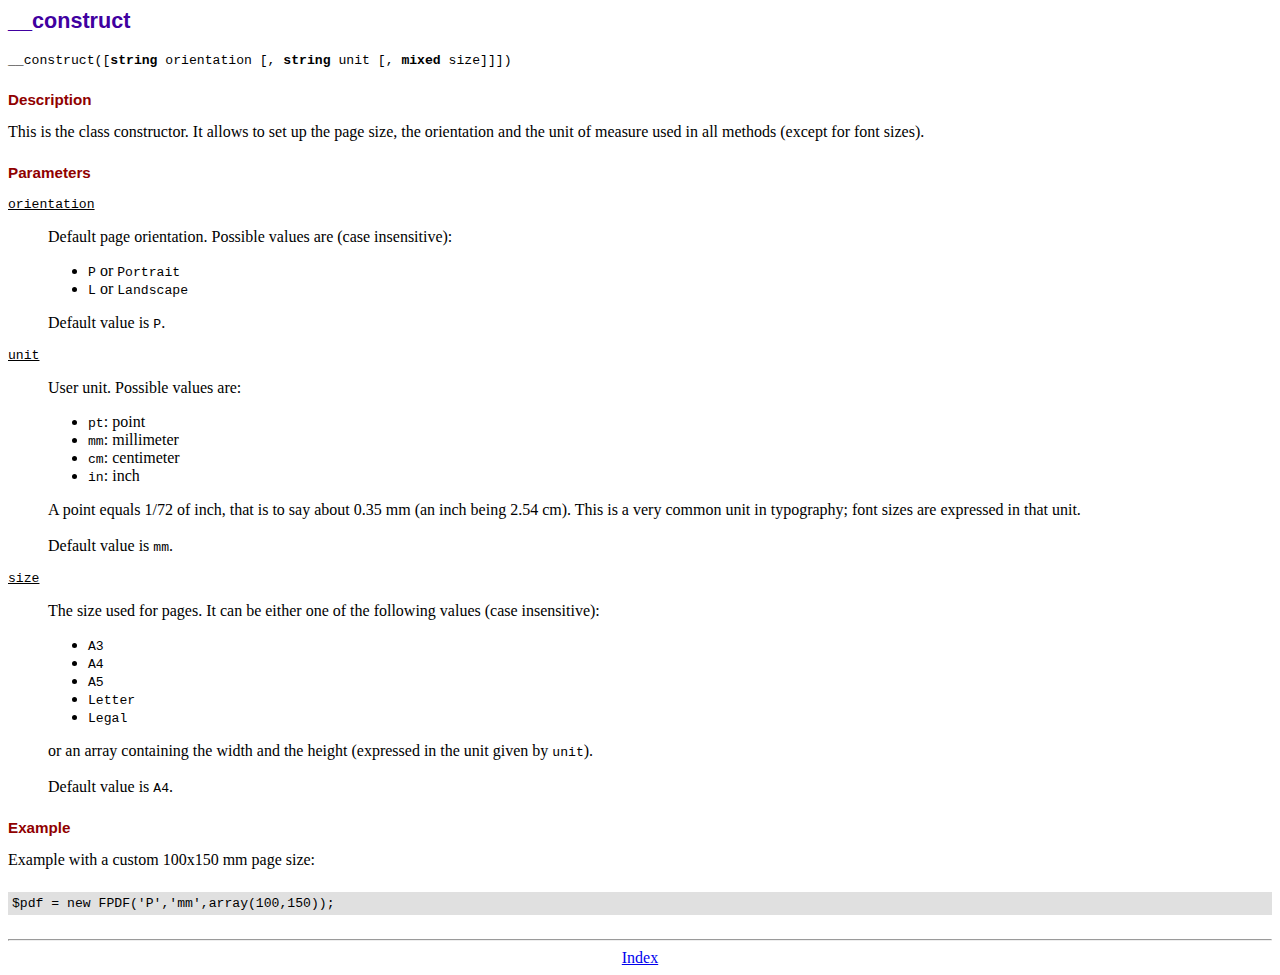
<file: ee/library/doc/__construct.htm>
<!DOCTYPE html PUBLIC "-//W3C//DTD HTML 4.01 Transitional//EN">
<html>
<head>
<meta http-equiv="Content-Type" content="text/html; charset=ISO-8859-1">
<title>__construct</title>
<link type="text/css" rel="stylesheet" href="../fpdf.css">
</head>
<body>
<h1>__construct</h1>
<code>__construct([<b>string</b> orientation [, <b>string</b> unit [, <b>mixed</b> size]]])</code>
<h2>Description</h2>
This is the class constructor. It allows to set up the page size, the orientation and the
unit of measure used in all methods (except for font sizes).
<h2>Parameters</h2>
<dl class="param">
<dt><code>orientation</code></dt>
<dd>
Default page orientation. Possible values are (case insensitive):
<ul>
<li><code>P</code> or <code>Portrait</code></li>
<li><code>L</code> or <code>Landscape</code></li>
</ul>
Default value is <code>P</code>.
</dd>
<dt><code>unit</code></dt>
<dd>
User unit. Possible values are:
<ul>
<li><code>pt</code>: point</li>
<li><code>mm</code>: millimeter</li>
<li><code>cm</code>: centimeter</li>
<li><code>in</code>: inch</li>
</ul>
A point equals 1/72 of inch, that is to say about 0.35 mm (an inch being 2.54 cm). This
is a very common unit in typography; font sizes are expressed in that unit.
<br>
<br>
Default value is <code>mm</code>.
</dd>
<dt><code>size</code></dt>
<dd>
The size used for pages. It can be either one of the following values (case insensitive):
<ul>
<li><code>A3</code></li>
<li><code>A4</code></li>
<li><code>A5</code></li>
<li><code>Letter</code></li>
<li><code>Legal</code></li>
</ul>
or an array containing the width and the height (expressed in the unit given by <code>unit</code>).<br>
<br>
Default value is <code>A4</code>.
</dd>
</dl>
<h2>Example</h2>
Example with a custom 100x150 mm page size:
<div class="doc-source">
<pre><code>$pdf = new FPDF('P','mm',array(100,150));</code></pre>
</div>
<hr style="margin-top:1.5em">
<div style="text-align:center"><a href="index.htm">Index</a></div>
</body>
</html>
</file>
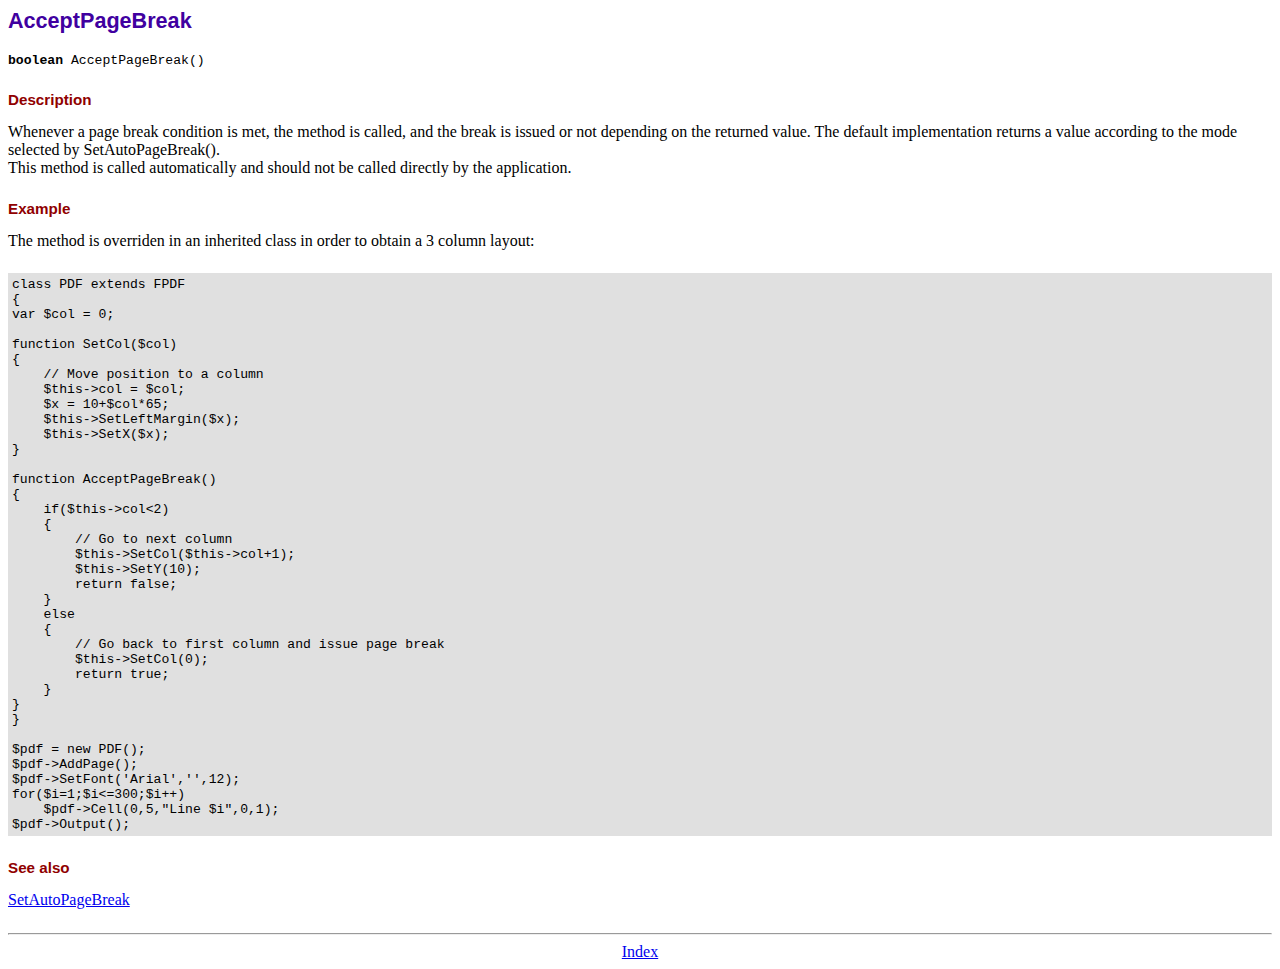
<file: ee/library/doc/acceptpagebreak.htm>
<!DOCTYPE html PUBLIC "-//W3C//DTD HTML 4.01 Transitional//EN">
<html>
<head>
<meta http-equiv="Content-Type" content="text/html; charset=ISO-8859-1">
<title>AcceptPageBreak</title>
<link type="text/css" rel="stylesheet" href="../fpdf.css">
</head>
<body>
<h1>AcceptPageBreak</h1>
<code><b>boolean</b> AcceptPageBreak()</code>
<h2>Description</h2>
Whenever a page break condition is met, the method is called, and the break is issued or not
depending on the returned value. The default implementation returns a value according to the
mode selected by SetAutoPageBreak().
<br>
This method is called automatically and should not be called directly by the application.
<h2>Example</h2>
The method is overriden in an inherited class in order to obtain a 3 column layout:
<div class="doc-source">
<pre><code>class PDF extends FPDF
{
var $col = 0;

function SetCol($col)
{
    // Move position to a column
    $this-&gt;col = $col;
    $x = 10+$col*65;
    $this-&gt;SetLeftMargin($x);
    $this-&gt;SetX($x);
}

function AcceptPageBreak()
{
    if($this-&gt;col&lt;2)
    {
        // Go to next column
        $this-&gt;SetCol($this-&gt;col+1);
        $this-&gt;SetY(10);
        return false;
    }
    else
    {
        // Go back to first column and issue page break
        $this-&gt;SetCol(0);
        return true;
    }
}
}

$pdf = new PDF();
$pdf-&gt;AddPage();
$pdf-&gt;SetFont('Arial','',12);
for($i=1;$i&lt;=300;$i++)
    $pdf-&gt;Cell(0,5,"Line $i",0,1);
$pdf-&gt;Output();</code></pre>
</div>
<h2>See also</h2>
<a href="setautopagebreak.htm">SetAutoPageBreak</a>
<hr style="margin-top:1.5em">
<div style="text-align:center"><a href="index.htm">Index</a></div>
</body>
</html>
</file>
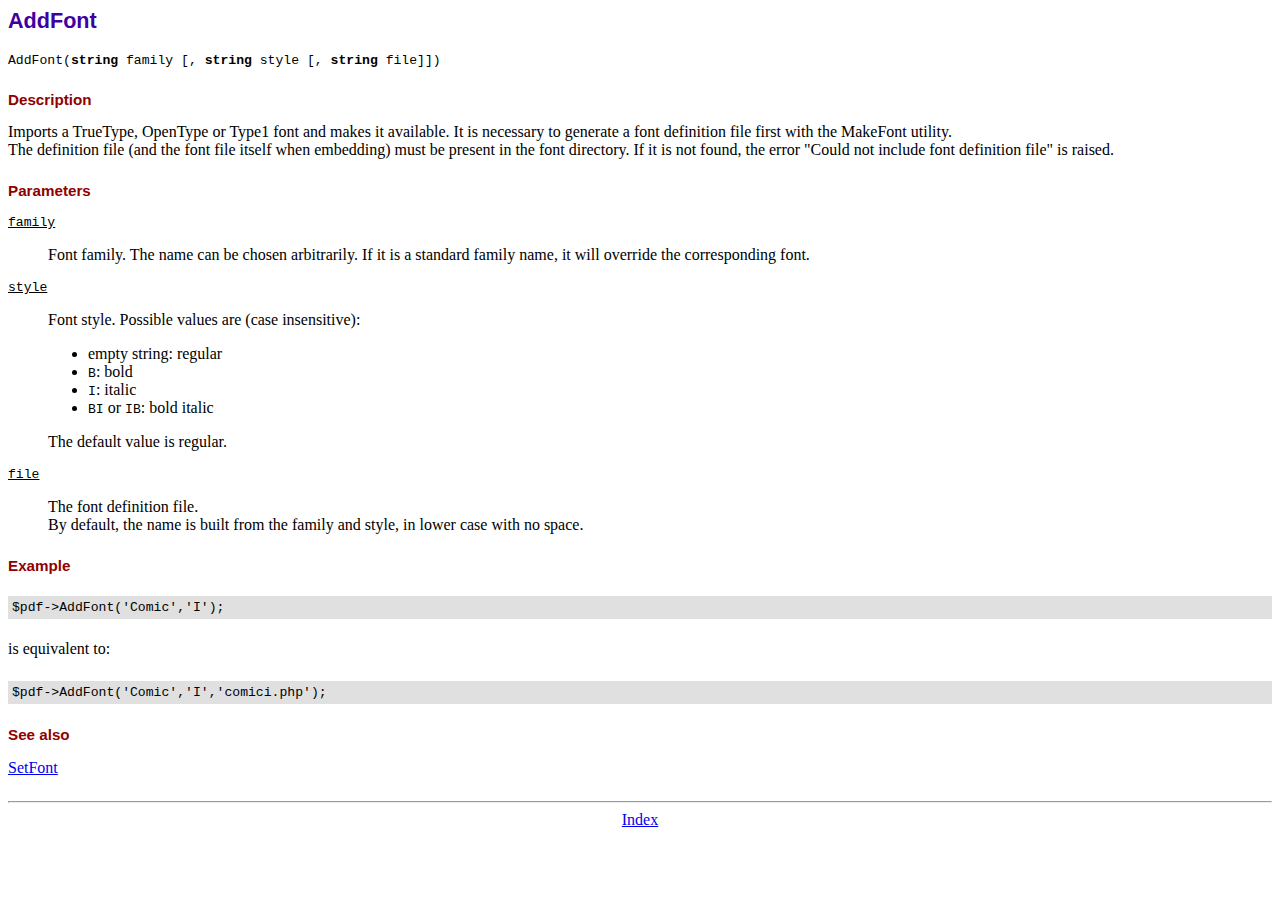
<file: ee/library/doc/addfont.htm>
<!DOCTYPE html PUBLIC "-//W3C//DTD HTML 4.01 Transitional//EN">
<html>
<head>
<meta http-equiv="Content-Type" content="text/html; charset=ISO-8859-1">
<title>AddFont</title>
<link type="text/css" rel="stylesheet" href="../fpdf.css">
</head>
<body>
<h1>AddFont</h1>
<code>AddFont(<b>string</b> family [, <b>string</b> style [, <b>string</b> file]])</code>
<h2>Description</h2>
Imports a TrueType, OpenType or Type1 font and makes it available. It is necessary to generate a font
definition file first with the MakeFont utility.
<br>
The definition file (and the font file itself when embedding) must be present in the font directory.
If it is not found, the error "Could not include font definition file" is raised.
<h2>Parameters</h2>
<dl class="param">
<dt><code>family</code></dt>
<dd>
Font family. The name can be chosen arbitrarily. If it is a standard family name, it will
override the corresponding font.
</dd>
<dt><code>style</code></dt>
<dd>
Font style. Possible values are (case insensitive):
<ul>
<li>empty string: regular</li>
<li><code>B</code>: bold</li>
<li><code>I</code>: italic</li>
<li><code>BI</code> or <code>IB</code>: bold italic</li>
</ul>
The default value is regular.
</dd>
<dt><code>file</code></dt>
<dd>
The font definition file.
<br>
By default, the name is built from the family and style, in lower case with no space.
</dd>
</dl>
<h2>Example</h2>
<div class="doc-source">
<pre><code>$pdf-&gt;AddFont('Comic','I');</code></pre>
</div>
is equivalent to:
<div class="doc-source">
<pre><code>$pdf-&gt;AddFont('Comic','I','comici.php');</code></pre>
</div>
<h2>See also</h2>
<a href="setfont.htm">SetFont</a>
<hr style="margin-top:1.5em">
<div style="text-align:center"><a href="index.htm">Index</a></div>
</body>
</html>
</file>
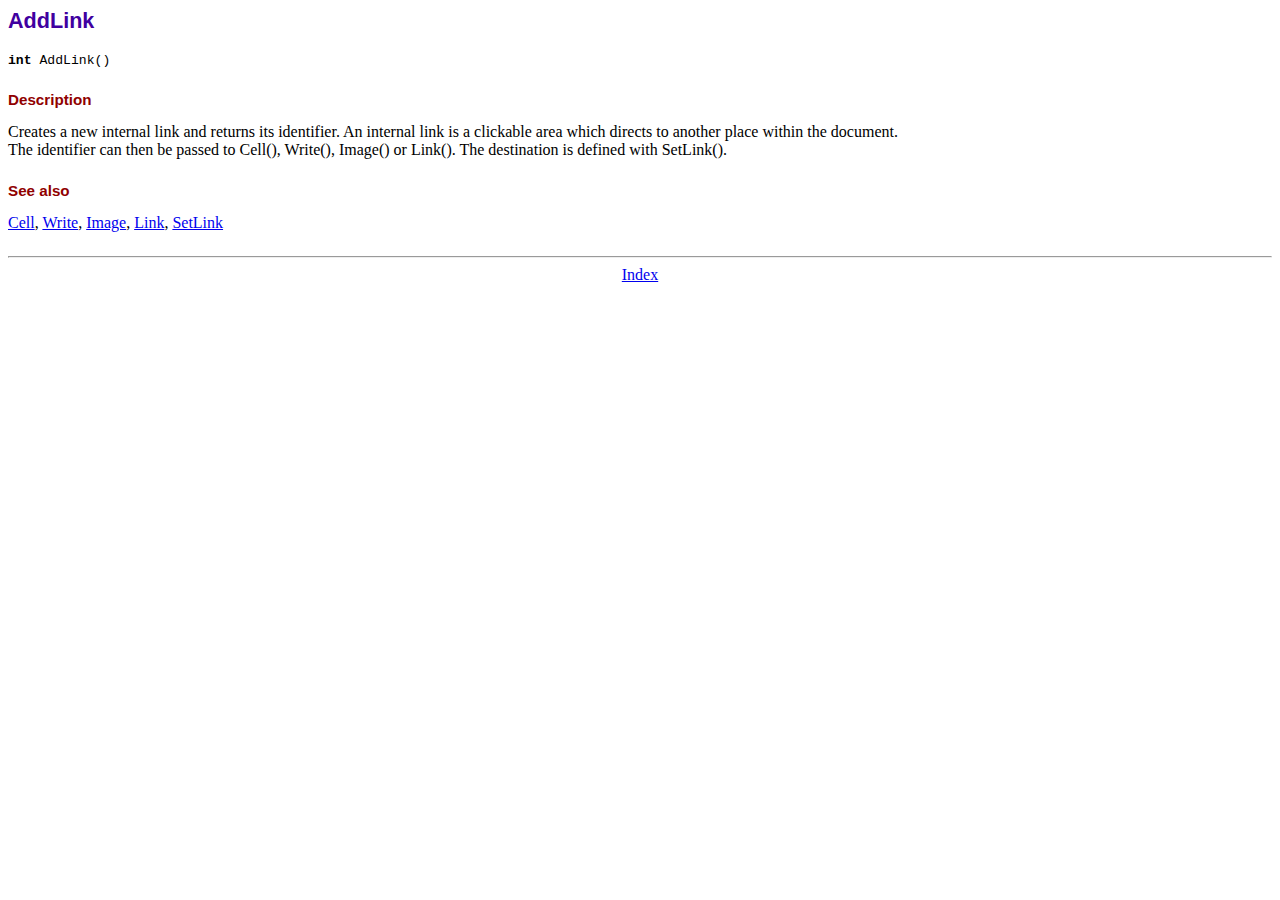
<file: ee/library/doc/addlink.htm>
<!DOCTYPE html PUBLIC "-//W3C//DTD HTML 4.01 Transitional//EN">
<html>
<head>
<meta http-equiv="Content-Type" content="text/html; charset=ISO-8859-1">
<title>AddLink</title>
<link type="text/css" rel="stylesheet" href="../fpdf.css">
</head>
<body>
<h1>AddLink</h1>
<code><b>int</b> AddLink()</code>
<h2>Description</h2>
Creates a new internal link and returns its identifier. An internal link is a clickable area
which directs to another place within the document.
<br>
The identifier can then be passed to Cell(), Write(), Image() or Link(). The destination is
defined with SetLink().
<h2>See also</h2>
<a href="cell.htm">Cell</a>,
<a href="write.htm">Write</a>,
<a href="image.htm">Image</a>,
<a href="link.htm">Link</a>,
<a href="setlink.htm">SetLink</a>
<hr style="margin-top:1.5em">
<div style="text-align:center"><a href="index.htm">Index</a></div>
</body>
</html>
</file>
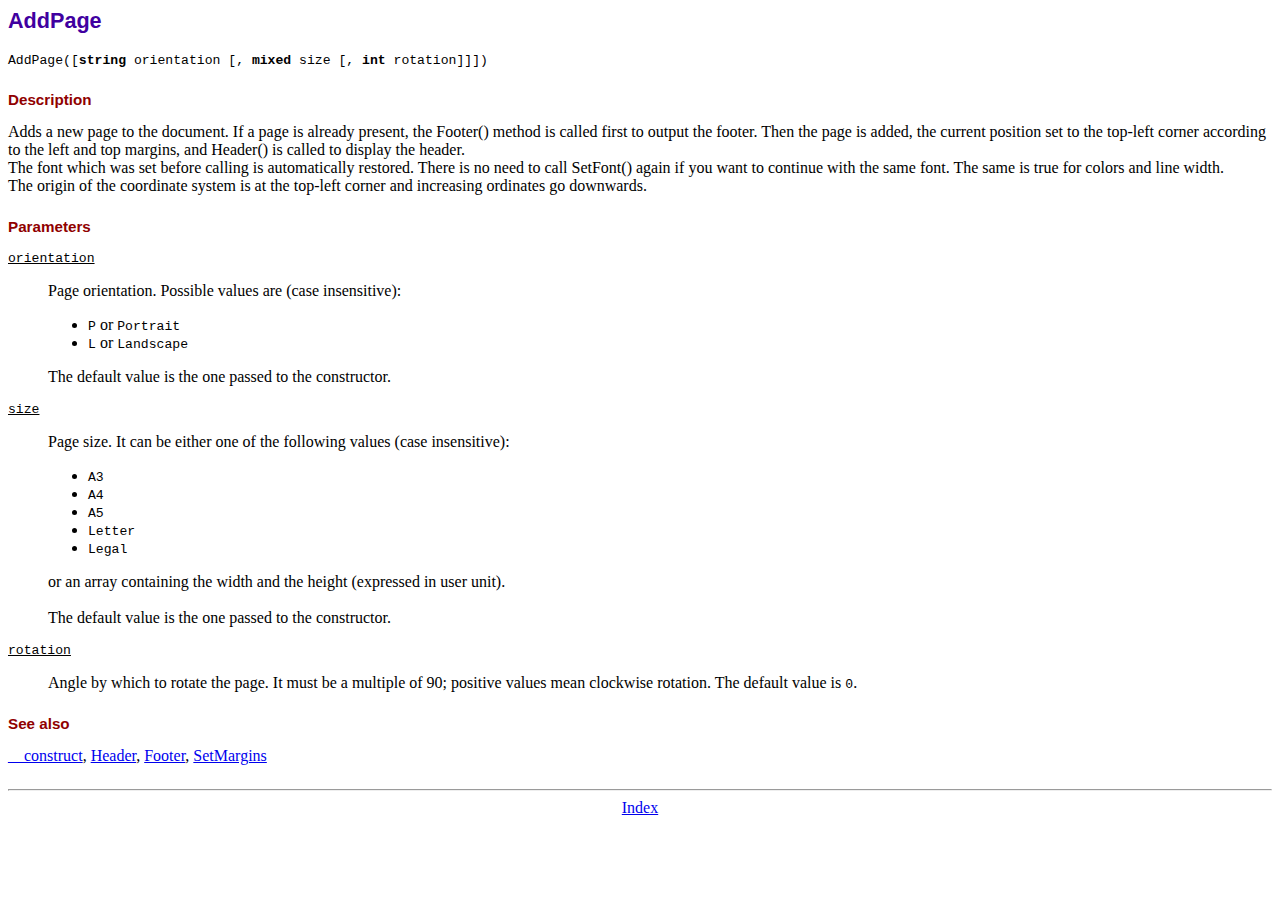
<file: ee/library/doc/addpage.htm>
<!DOCTYPE html PUBLIC "-//W3C//DTD HTML 4.01 Transitional//EN">
<html>
<head>
<meta http-equiv="Content-Type" content="text/html; charset=ISO-8859-1">
<title>AddPage</title>
<link type="text/css" rel="stylesheet" href="../fpdf.css">
</head>
<body>
<h1>AddPage</h1>
<code>AddPage([<b>string</b> orientation [, <b>mixed</b> size [, <b>int</b> rotation]]])</code>
<h2>Description</h2>
Adds a new page to the document. If a page is already present, the Footer() method is called
first to output the footer. Then the page is added, the current position set to the top-left
corner according to the left and top margins, and Header() is called to display the header.
<br>
The font which was set before calling is automatically restored. There is no need to call
SetFont() again if you want to continue with the same font. The same is true for colors and
line width.
<br>
The origin of the coordinate system is at the top-left corner and increasing ordinates go
downwards.
<h2>Parameters</h2>
<dl class="param">
<dt><code>orientation</code></dt>
<dd>
Page orientation. Possible values are (case insensitive):
<ul>
<li><code>P</code> or <code>Portrait</code></li>
<li><code>L</code> or <code>Landscape</code></li>
</ul>
The default value is the one passed to the constructor.
</dd>
<dt><code>size</code></dt>
<dd>
Page size. It can be either one of the following values (case insensitive):
<ul>
<li><code>A3</code></li>
<li><code>A4</code></li>
<li><code>A5</code></li>
<li><code>Letter</code></li>
<li><code>Legal</code></li>
</ul>
or an array containing the width and the height (expressed in user unit).<br>
<br>
The default value is the one passed to the constructor.
</dd>
<dt><code>rotation</code></dt>
<dd>
Angle by which to rotate the page. It must be a multiple of 90; positive values
mean clockwise rotation. The default value is <code>0</code>.
</dd>
</dl>
<h2>See also</h2>
<a href="__construct.htm">__construct</a>,
<a href="header.htm">Header</a>,
<a href="footer.htm">Footer</a>,
<a href="setmargins.htm">SetMargins</a>
<hr style="margin-top:1.5em">
<div style="text-align:center"><a href="index.htm">Index</a></div>
</body>
</html>
</file>
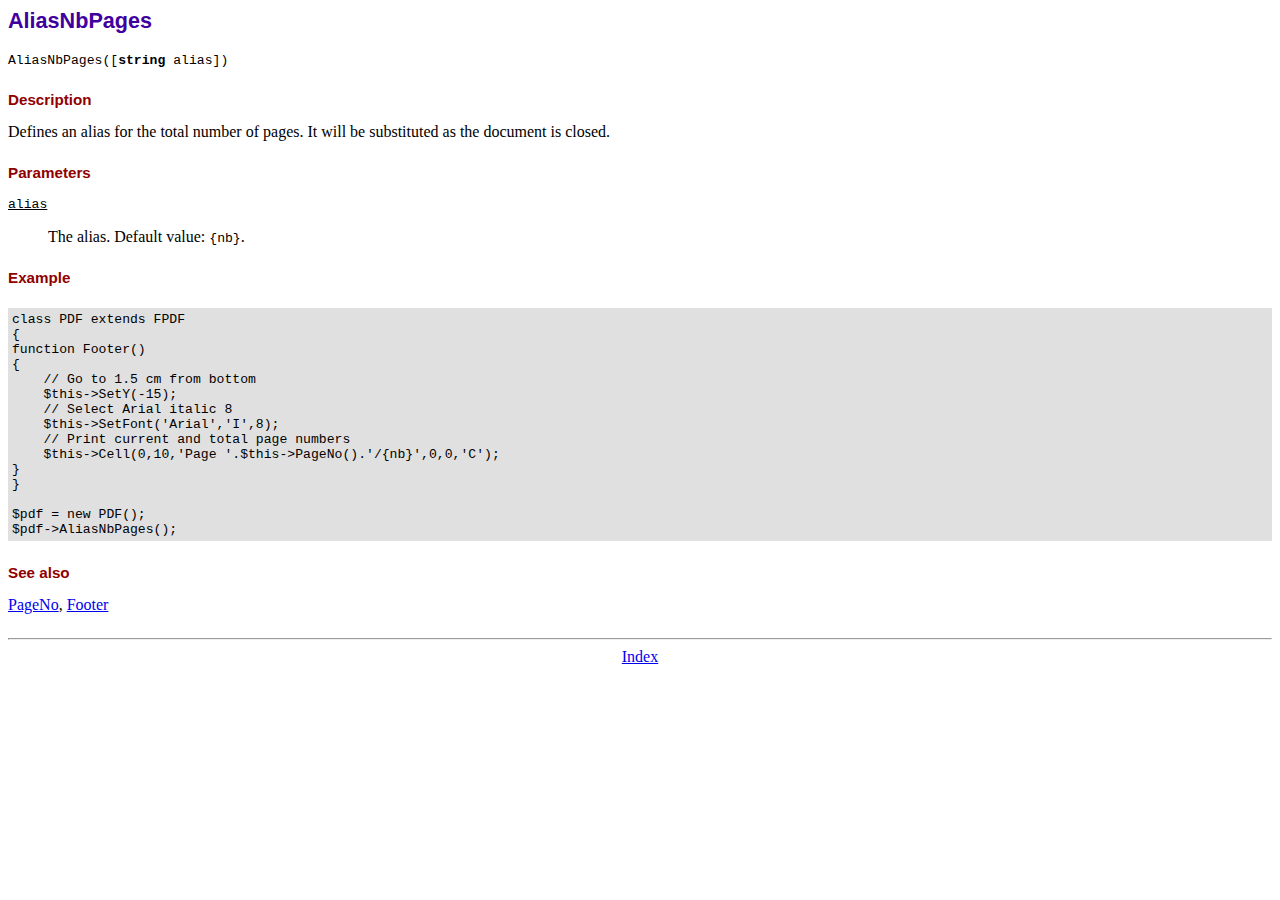
<file: ee/library/doc/aliasnbpages.htm>
<!DOCTYPE html PUBLIC "-//W3C//DTD HTML 4.01 Transitional//EN">
<html>
<head>
<meta http-equiv="Content-Type" content="text/html; charset=ISO-8859-1">
<title>AliasNbPages</title>
<link type="text/css" rel="stylesheet" href="../fpdf.css">
</head>
<body>
<h1>AliasNbPages</h1>
<code>AliasNbPages([<b>string</b> alias])</code>
<h2>Description</h2>
Defines an alias for the total number of pages. It will be substituted as the document is
closed.
<h2>Parameters</h2>
<dl class="param">
<dt><code>alias</code></dt>
<dd>
The alias. Default value: <code>{nb}</code>.
</dd>
</dl>
<h2>Example</h2>
<div class="doc-source">
<pre><code>class PDF extends FPDF
{
function Footer()
{
    // Go to 1.5 cm from bottom
    $this-&gt;SetY(-15);
    // Select Arial italic 8
    $this-&gt;SetFont('Arial','I',8);
    // Print current and total page numbers
    $this-&gt;Cell(0,10,'Page '.$this-&gt;PageNo().'/{nb}',0,0,'C');
}
}

$pdf = new PDF();
$pdf-&gt;AliasNbPages();</code></pre>
</div>
<h2>See also</h2>
<a href="pageno.htm">PageNo</a>,
<a href="footer.htm">Footer</a>
<hr style="margin-top:1.5em">
<div style="text-align:center"><a href="index.htm">Index</a></div>
</body>
</html>
</file>
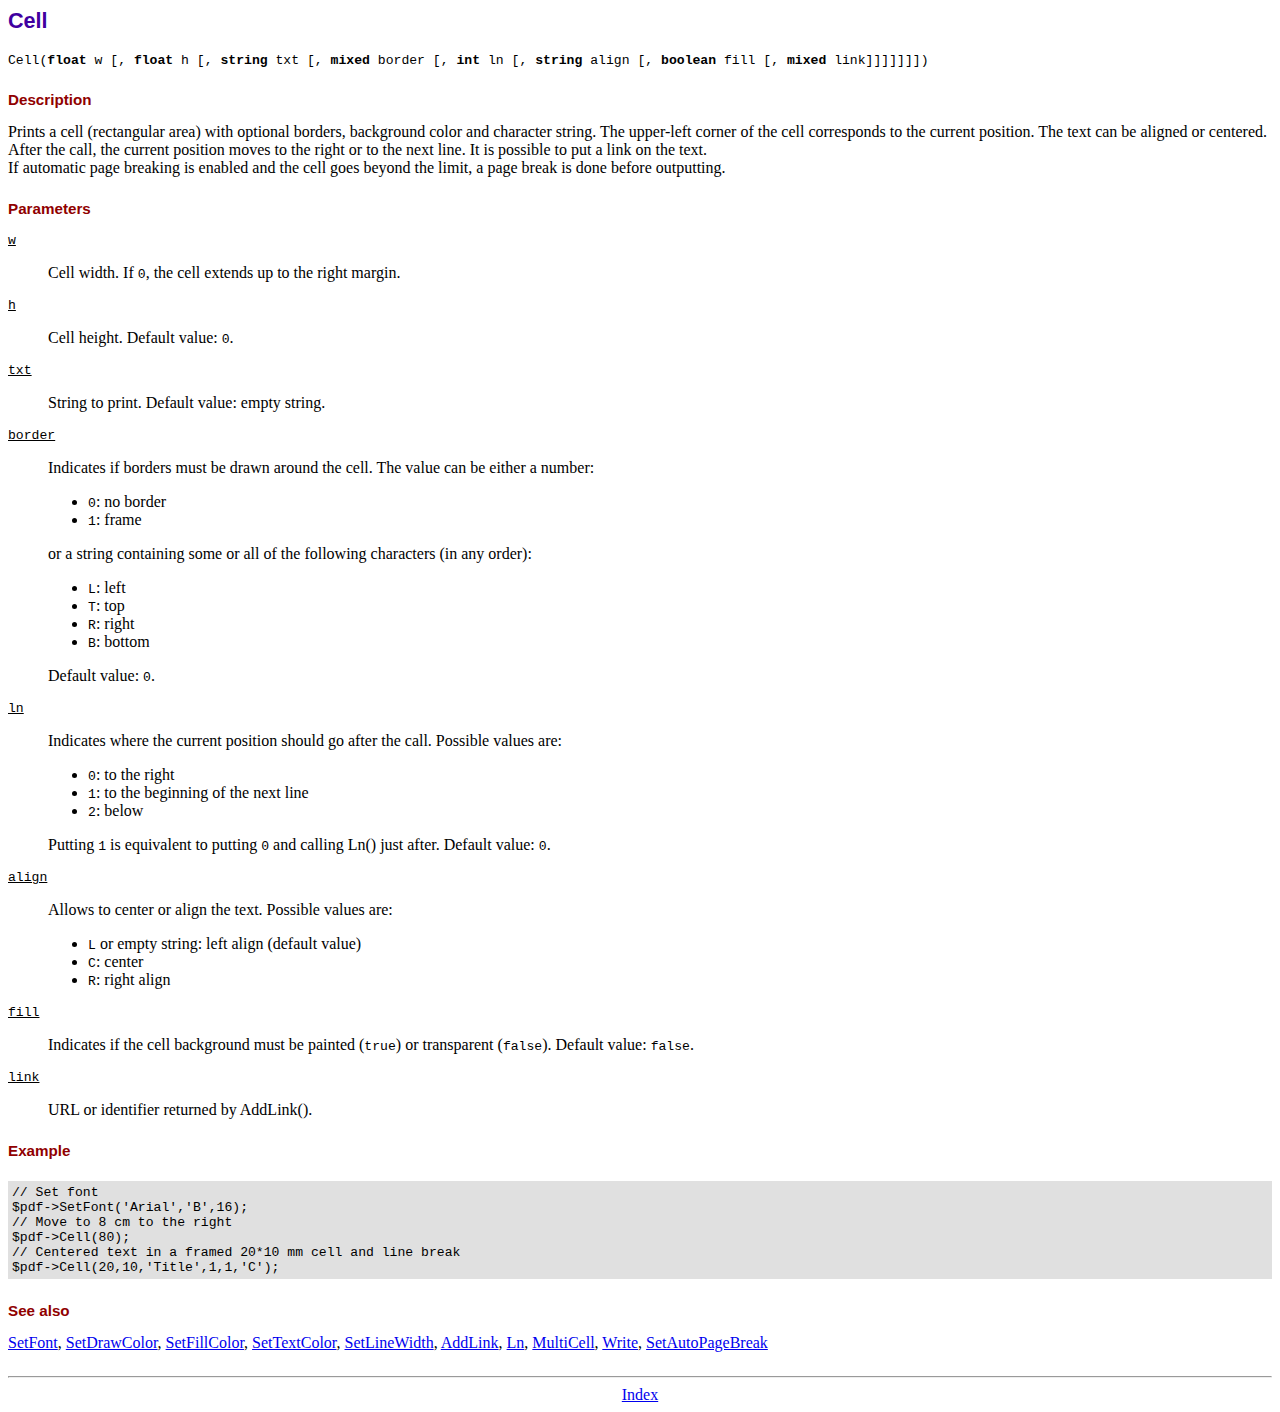
<file: ee/library/doc/cell.htm>
<!DOCTYPE html PUBLIC "-//W3C//DTD HTML 4.01 Transitional//EN">
<html>
<head>
<meta http-equiv="Content-Type" content="text/html; charset=ISO-8859-1">
<title>Cell</title>
<link type="text/css" rel="stylesheet" href="../fpdf.css">
</head>
<body>
<h1>Cell</h1>
<code>Cell(<b>float</b> w [, <b>float</b> h [, <b>string</b> txt [, <b>mixed</b> border [, <b>int</b> ln [, <b>string</b> align [, <b>boolean</b> fill [, <b>mixed</b> link]]]]]]])</code>
<h2>Description</h2>
Prints a cell (rectangular area) with optional borders, background color and character string.
The upper-left corner of the cell corresponds to the current position. The text can be aligned
or centered. After the call, the current position moves to the right or to the next line. It is
possible to put a link on the text.
<br>
If automatic page breaking is enabled and the cell goes beyond the limit, a page break is
done before outputting.
<h2>Parameters</h2>
<dl class="param">
<dt><code>w</code></dt>
<dd>
Cell width. If <code>0</code>, the cell extends up to the right margin.
</dd>
<dt><code>h</code></dt>
<dd>
Cell height.
Default value: <code>0</code>.
</dd>
<dt><code>txt</code></dt>
<dd>
String to print.
Default value: empty string.
</dd>
<dt><code>border</code></dt>
<dd>
Indicates if borders must be drawn around the cell. The value can be either a number:
<ul>
<li><code>0</code>: no border</li>
<li><code>1</code>: frame</li>
</ul>
or a string containing some or all of the following characters (in any order):
<ul>
<li><code>L</code>: left</li>
<li><code>T</code>: top</li>
<li><code>R</code>: right</li>
<li><code>B</code>: bottom</li>
</ul>
Default value: <code>0</code>.
</dd>
<dt><code>ln</code></dt>
<dd>
Indicates where the current position should go after the call. Possible values are:
<ul>
<li><code>0</code>: to the right</li>
<li><code>1</code>: to the beginning of the next line</li>
<li><code>2</code>: below</li>
</ul>
Putting <code>1</code> is equivalent to putting <code>0</code> and calling Ln() just after.
Default value: <code>0</code>.
</dd>
<dt><code>align</code></dt>
<dd>
Allows to center or align the text. Possible values are:
<ul>
<li><code>L</code> or empty string: left align (default value)</li>
<li><code>C</code>: center</li>
<li><code>R</code>: right align</li>
</ul>
</dd>
<dt><code>fill</code></dt>
<dd>
Indicates if the cell background must be painted (<code>true</code>) or transparent (<code>false</code>).
Default value: <code>false</code>.
</dd>
<dt><code>link</code></dt>
<dd>
URL or identifier returned by AddLink().
</dd>
</dl>
<h2>Example</h2>
<div class="doc-source">
<pre><code>// Set font
$pdf-&gt;SetFont('Arial','B',16);
// Move to 8 cm to the right
$pdf-&gt;Cell(80);
// Centered text in a framed 20*10 mm cell and line break
$pdf-&gt;Cell(20,10,'Title',1,1,'C');</code></pre>
</div>
<h2>See also</h2>
<a href="setfont.htm">SetFont</a>,
<a href="setdrawcolor.htm">SetDrawColor</a>,
<a href="setfillcolor.htm">SetFillColor</a>,
<a href="settextcolor.htm">SetTextColor</a>,
<a href="setlinewidth.htm">SetLineWidth</a>,
<a href="addlink.htm">AddLink</a>,
<a href="ln.htm">Ln</a>,
<a href="multicell.htm">MultiCell</a>,
<a href="write.htm">Write</a>,
<a href="setautopagebreak.htm">SetAutoPageBreak</a>
<hr style="margin-top:1.5em">
<div style="text-align:center"><a href="index.htm">Index</a></div>
</body>
</html>
</file>
<file: website_sederhana/style.css>
*{
    margin: 0;
    padding: 0;
    box-sizing: border-box;
    font-family: Arial, Helvetica, sans-serif;
}
 
body
{
    background-color: gainsboro;
}
 
.badan-utama
{
    max-width: 1080px;
    margin: 20px auto;
    background-color:white;
    padding: 15px;
    overflow: hidden;
}
 
header
{
    background-color: crimson;
    color: white;
    padding: 20px;
}
 
header h2
{
    margin-bottom: 7px;
    font-size: 35px;
}
 
.navigasi ul 
{
    list-style-type: none;
    margin: 0;
    padding: 0;
    overflow: hidden;
    background-color:darkorange;
    font-family: Arial, Helvetica, sans-serif;
    font-size: 20px;
    font-weight: bold;
}
 
.navigasi li 
{
    float: left;
}
 
.navigasi li a 
{
    display: block;
    color: white;
    text-align: center;
    padding: 10px 20px;
    text-decoration: none;
}
 
.navigasi li a:hover 
{
    background-color:red;
    transition-duration: 2s;
}
 
.banner
{
    margin-bottom: 15px;
}
 
.banner img
{
    display: block;
    width: 100%;
    height: 330px;
}
 
.kotak
{
    border: 1px solid gainsboro;
    padding: 10px;
    margin-bottom: 15px;
}
 
.kotak h3
{
    background-color: crimson;
    color: white;
    text-align: center;
    padding: 10px;
    margin-bottom: 13px;
}
 
.kotak img
{
    display: block;
    width: 100%;
    margin-bottom: 10px;
}
 
.kotak p
{
    margin-bottom: 10px;
}
 
.menu-kiri
{
    width: 250px;
    margin-right: 10px;
    float: left;
}
 
.menu-tengah
{
    width: 530px;
    margin-right: 10px;
    float: left;
}
 
.menu-tengah h3
{
    background: none;
    color: crimson;
    margin-bottom: 0;
}
 
.tanggal-posting
{
    color: gray;
    text-align: right;
    font-size: 12px;
    margin-bottom: 10px;
    display: block;
}
 
.tombol
{
    display: block;
    text-decoration: none;
    padding: 10px;
    width: 120px;
    color: white;
    border-radius: 5px;
    text-align: center;
}
 
.tombol:hover
{
    background-color: black;
    transition-duration: 2s;
}
 
.tombol-pesan
{
    background-color: green;
}
 
.tombol-lengkap
{
    background-color: darkorange;
}
 
.menu-kanan
{
    width: 250px;
    float: left;
}
 
.menu-kanan, .menu-kiri, .menu-tengah
{
    margin-bottom: 15px;
}
 
footer
{
    clear: both;
    background-color: crimson;
    color: white;
    padding: 15px;
    text-align: center;
}
 
.menu-artikel ul
{
    list-style-type: none;
}
 
.menu-artikel ul li a
{
    text-decoration: none;
    display: block;
    padding: 13px;
    border-bottom: 1px solid gainsboro;
    margin-bottom: 12px;
    color: black;
}
 
.menu-artikel ul li a:hover
{
    color: darkorange;
    border-bottom: 5px double chocolate;
    transition-duration: 2s;
}
 
 
/*untuk tablet*/
@media screen and (max-width:1080px)
{
    .badan-utama
    {
        width: 100%;
    }
 
    .menu-kiri
    {
        width: 25%;
    }
 
    .menu-tengah
    {
        width: 68%;
        float: right;
    }
 
    .menu-kanan
    {
        clear: both;
        float: none;
        width: 100%;
    }
}
 
/*untuk android*/
@media screen and (max-width:780px)
{
    header h2, header p
    {
        text-align: center;
    }
 
    .menu-kiri, .menu-kanan, .menu-tengah
    {
        float: none;
        width: 100%;
    }
 
    .navigasi li
    {
        float: none;
    }
}
</file>
<file: ee/library/fpdf.css>
body {font-family:"Times New Roman",serif}
h1 {font:bold 135% Arial,sans-serif; color:#4000A0; margin-bottom:0.9em}
h2 {font:bold 95% Arial,sans-serif; color:#900000; margin-top:1.5em; margin-bottom:1em}
dl.param dt {text-decoration:underline}
dl.param dd {margin-top:1em; margin-bottom:1em}
dl.param ul {margin-top:1em; margin-bottom:1em}
tt, code, kbd {font-family:"Courier New",Courier,monospace; font-size:82%}
div.source {margin-top:1.4em; margin-bottom:1.3em}
div.source pre {display:table; border:1px solid #24246A; width:100%; margin:0em; font-family:inherit; font-size:100%}
div.source code {display:block; border:1px solid #C5C5EC; background-color:#F0F5FF; padding:6px; color:#000000}
div.doc-source {margin-top:1.4em; margin-bottom:1.3em}
div.doc-source pre {display:table; width:100%; margin:0em; font-family:inherit; font-size:100%}
div.doc-source code {display:block; background-color:#E0E0E0; padding:4px}
.kw {color:#000080; font-weight:bold}
.str {color:#CC0000}
.cmt {color:#008000}
p.demo {text-align:center; margin-top:-0.9em}
a.demo {text-decoration:none; font-weight:bold; color:#0000CC}
a.demo:link {text-decoration:none; font-weight:bold; color:#0000CC}
a.demo:hover {text-decoration:none; font-weight:bold; color:#0000FF}
a.demo:active {text-decoration:none; font-weight:bold; color:#0000FF}
</file>
<file: tugas23nov/style.css>
body {
    background-color: plum;
}

.box {
    background: pink;
    width: 400px;
}
</file>
